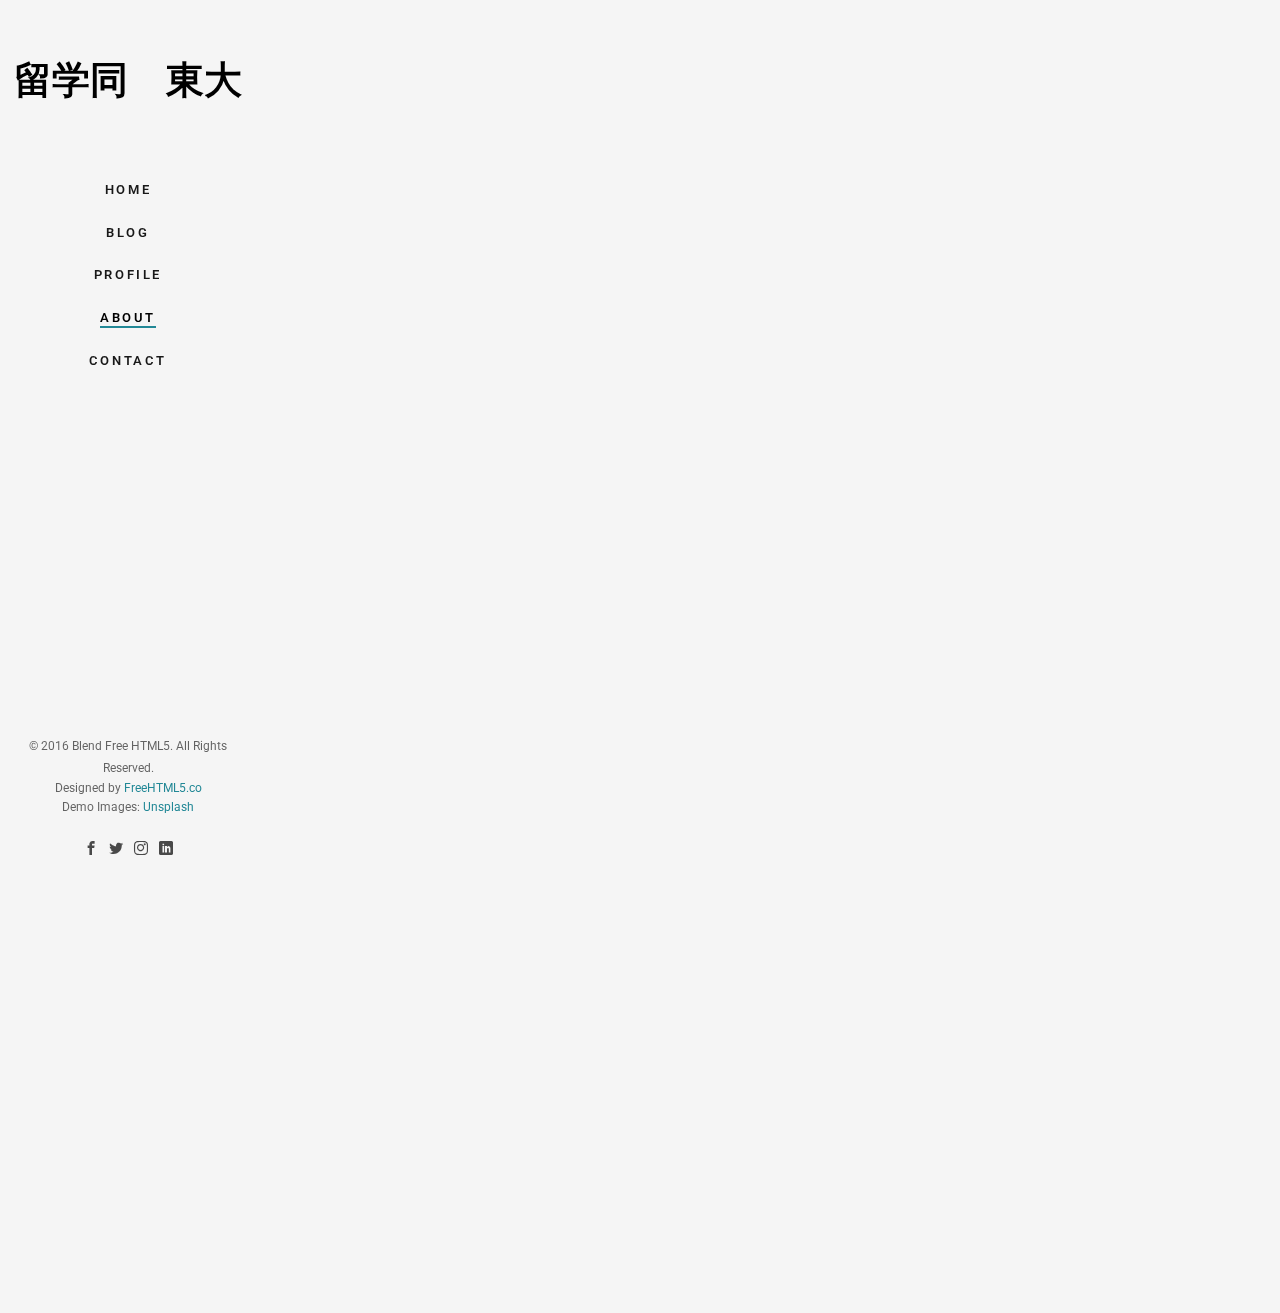
<file: about.html>
<!DOCTYPE html>
<!--[if lt IE 7]>      <html class="no-js lt-ie9 lt-ie8 lt-ie7"> <![endif]-->
<!--[if IE 7]>         <html class="no-js lt-ie9 lt-ie8"> <![endif]-->
<!--[if IE 8]>         <html class="no-js lt-ie9"> <![endif]-->
<!--[if gt IE 8]><!--> <html class="no-js"> <!--<![endif]-->
	<head>
	<meta charset="utf-8">
	<meta http-equiv="X-UA-Compatible" content="IE=edge">
	<title>about</title>
	<meta name="viewport" content="width=device-width, initial-scale=1">
	<meta name="description" content="Free HTML5 Website Template by FreeHTML5.co" />
	<meta name="keywords" content="free html5, free template, free bootstrap, free website template, html5, css3, mobile first, responsive" />
	<meta name="author" content="FreeHTML5.co" />

  	<!-- 
	//////////////////////////////////////////////////////

	FREE HTML5 TEMPLATE 
	DESIGNED & DEVELOPED by FreeHTML5.co
		
	Website: 		http://freehtml5.co/
	Email: 			info@freehtml5.co
	Twitter: 		http://twitter.com/fh5co
	Facebook: 		https://www.facebook.com/fh5co

	//////////////////////////////////////////////////////
	-->

  	<!-- Facebook and Twitter integration -->
	<meta property="og:title" content=""/>
	<meta property="og:image" content=""/>
	<meta property="og:url" content=""/>
	<meta property="og:site_name" content=""/>
	<meta property="og:description" content=""/>
	<meta name="twitter:title" content="" />
	<meta name="twitter:image" content="" />
	<meta name="twitter:url" content="" />
	<meta name="twitter:card" content="" />

	<!-- Place favicon.ico and apple-touch-icon.png in the root directory -->
	<link rel="shortcut icon" href="favicon.ico">

	<link href="https://fonts.googleapis.com/css?family=Roboto:100,300,400,500,700" rel="stylesheet">
	
	<!-- Animate.css -->
	<link rel="stylesheet" href="css/animate.css">
	<!-- Icomoon Icon Fonts-->
	<link rel="stylesheet" href="css/icomoon.css">
	<!-- Bootstrap  -->
	<link rel="stylesheet" href="css/bootstrap.css">
	<!-- Flexslider  -->
	<link rel="stylesheet" href="css/flexslider.css">
	<!-- Theme style  -->
	<link rel="stylesheet" href="css/style.css">

	<!-- Modernizr JS -->
	<script src="js/modernizr-2.6.2.min.js"></script>
	<!-- FOR IE9 below -->
	<!--[if lt IE 9]>
	<script src="js/respond.min.js"></script>
	<![endif]-->

	</head>
	<body>
	<div id="fh5co-page">
		<a href="#" class="js-fh5co-nav-toggle fh5co-nav-toggle"><i></i></a>
		<aside id="fh5co-aside" role="complementary" class="border js-fullheight">

			<h1 id="fh5co-logo"><a href="index.html">留学同　東大</a></h1>
			<nav id="fh5co-main-menu" role="navigation">
				<ul>
					<li><a href="index.html">Home</a></li>
					<li><a href="blog.html">Blog</a></li>
					<li><a href="portfolio.html">PROFILE</a></li>
					<li class="fh5co-active"><a href="about.html">About</a></li>
					<li><a href="contact.html">Contact</a></li>
				</ul>
			</nav>

			<div class="fh5co-footer">
				<p><small>&copy; 2016 Blend Free HTML5. All Rights Reserved.</span> <span>Designed by <a href="http://freehtml5.co/" target="_blank">FreeHTML5.co</a> </span> <span>Demo Images: <a href="https://unsplash.com/" target="_blank">Unsplash</a></span></small></p>
				<ul>
					<li><a href="#"><i class="icon-facebook2"></i></a></li>
					<li><a href="#"><i class="icon-twitter2"></i></a></li>
					<li><a href="#"><i class="icon-instagram"></i></a></li>
					<li><a href="#"><i class="icon-linkedin2"></i></a></li>
				</ul>
			</div>

		</aside>

		<div id="fh5co-main">
			<div class="fh5co-narrow-content">
				<div class="row row-bottom-padded-md">
					<div class="col-md-6 animate-box" data-animate-effect="fadeInLeft">
						<img class="img-responsive" src="images/img_bg_1.jpg" alt="Free HTML5 Bootstrap Template by FreeHTML5.co">
					</div>
					<div class="col-md-6 animate-box" data-animate-effect="fadeInLeft">
						<h2 class="fh5co-heading">About Company</h2>
						<p>Far far away, behind the word mountains, far from the countries Vokalia and Consonantia, there live the blind texts. Quisque sit amet efficitur nih. Interdum et malesuada fames ac ante ipsum primis in faucibus interda et malesuada parturient.</p>
						<p>Quisque sit amet efficitur nih. Interdum et malesuada fames ac ante ipsum primis in faucibus interda et malesuada parturient.</p>
					</div>
				</div>
			</div>

			<div class="fh5co-narrow-content">
					<h2 class="fh5co-heading animate-box" data-animate-effect="fadeInLeft">Our Services</h2>
					<div class="row">
						<div class="col-md-6">
							<div class="fh5co-feature animate-box" data-animate-effect="fadeInLeft">
								<div class="fh5co-icon">
									<i class="icon-settings"></i>
								</div>
								<div class="fh5co-text">
									<h3>Strategy</h3>
									<p>Far far away, behind the word mountains, far from the countries Vokalia and Consonantia, there live the blind texts. </p>
								</div>
							</div>
						</div>
						<div class="col-md-6">
							<div class="fh5co-feature animate-box" data-animate-effect="fadeInLeft">
								<div class="fh5co-icon">
									<i class="icon-search4"></i>
								</div>
								<div class="fh5co-text">
									<h3>Explore</h3>
									<p>Far far away, behind the word mountains, far from the countries Vokalia and Consonantia, there live the blind texts. </p>
								</div>
							</div>
						</div>

						<div class="col-md-6">
							<div class="fh5co-feature animate-box" data-animate-effect="fadeInLeft">
								<div class="fh5co-icon">
									<i class="icon-paperplane"></i>
								</div>
								<div class="fh5co-text">
									<h3>Direction</h3>
									<p>Far far away, behind the word mountains, far from the countries Vokalia and Consonantia, there live the blind texts. </p>
								</div>
							</div>
						</div>
						<div class="col-md-6">
							<div class="fh5co-feature animate-box" data-animate-effect="fadeInLeft">
								<div class="fh5co-icon">
									<i class="icon-params"></i>
								</div>
								<div class="fh5co-text">
									<h3>Expertise</h3>
									<p>Far far away, behind the word mountains, far from the countries Vokalia and Consonantia, there live the blind texts. </p>
								</div>
							</div>
						</div>
					</div>
				</div>
		
			<div class="fh5co-narrow-content">
				<div class="row">
					<div class="col-md-4 animate-box" data-animate-effect="fadeInLeft">
						<h1 class="fh5co-heading-colored">Get in touch</h1>
					</div>
				</div>
				<div class="row">
					<div class="col-md-6 col-md-offset-3 col-md-pull-3 animate-box" data-animate-effect="fadeInLeft">
						<p class="fh5co-lead">Separated they live in Bookmarksgrove right at the coast of the Semantics, a large language ocean.</p>
						<p><a href="#" class="btn btn-primary">Learn More</a></p>
					</div>
					
				</div>
			</div>
		</div>
	</div>

	<!-- jQuery -->
	<script src="js/jquery.min.js"></script>
	<!-- jQuery Easing -->
	<script src="js/jquery.easing.1.3.js"></script>
	<!-- Bootstrap -->
	<script src="js/bootstrap.min.js"></script>
	<!-- Waypoints -->
	<script src="js/jquery.waypoints.min.js"></script>
	<!-- Flexslider -->
	<script src="js/jquery.flexslider-min.js"></script>
	
	
	<!-- MAIN JS -->
	<script src="js/main.js"></script>

	</body>
</html>
</file>
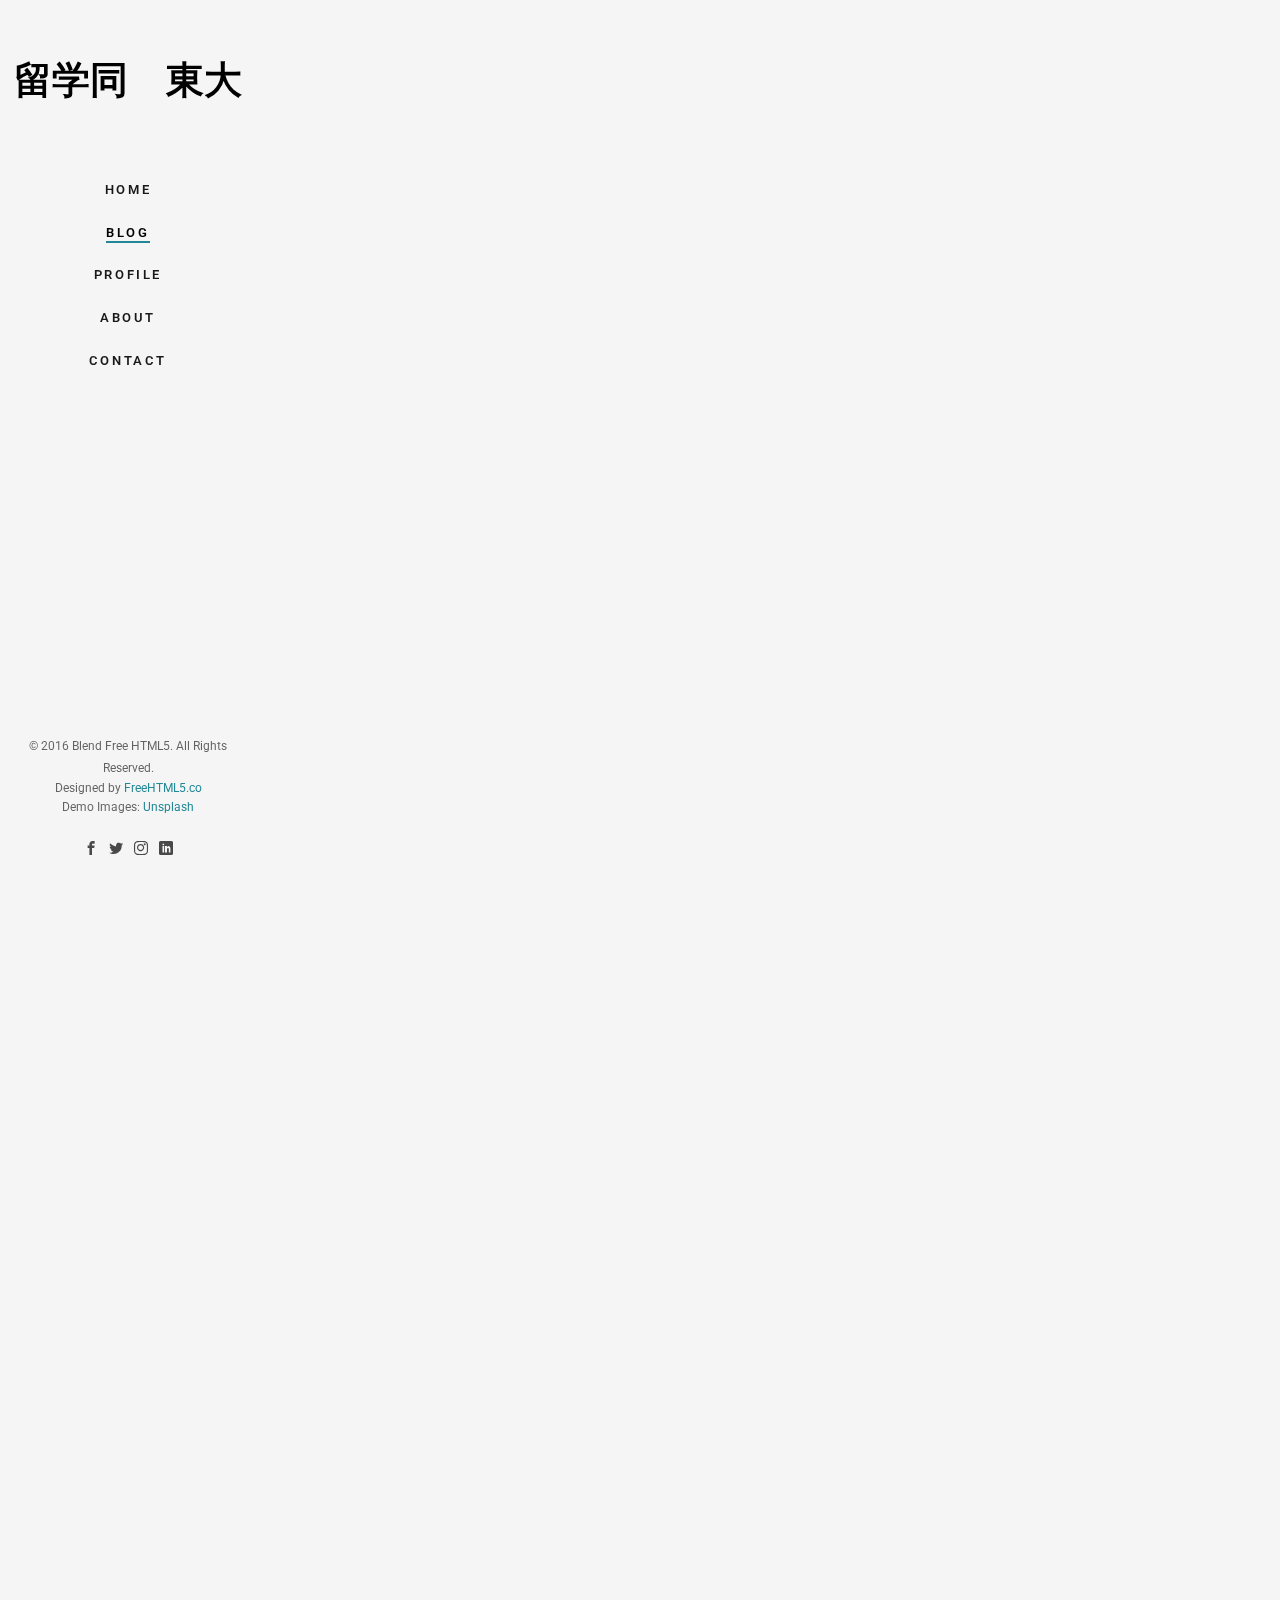
<file: blog.html>
<!DOCTYPE html>
<!--[if lt IE 7]>      <html class="no-js lt-ie9 lt-ie8 lt-ie7"> <![endif]-->
<!--[if IE 7]>         <html class="no-js lt-ie9 lt-ie8"> <![endif]-->
<!--[if IE 8]>         <html class="no-js lt-ie9"> <![endif]-->
<!--[if gt IE 8]><!--> <html class="no-js"> <!--<![endif]-->
	<head>
	<meta charset="utf-8">
	<meta http-equiv="X-UA-Compatible" content="IE=edge">
	<title>Marble &mdash; Free HTML5 Bootstrap Website Template by FreeHTML5.co</title>
	<meta name="viewport" content="width=device-width, initial-scale=1">
	<meta name="description" content="Free HTML5 Website Template by FreeHTML5.co" />
	<meta name="keywords" content="free html5, free template, free bootstrap, free website template, html5, css3, mobile first, responsive" />
	<meta name="author" content="FreeHTML5.co" />

  	<!-- 
	//////////////////////////////////////////////////////

	FREE HTML5 TEMPLATE 
	DESIGNED & DEVELOPED by FreeHTML5.co
		
	Website: 		http://freehtml5.co/
	Email: 			info@freehtml5.co
	Twitter: 		http://twitter.com/fh5co
	Facebook: 		https://www.facebook.com/fh5co

	//////////////////////////////////////////////////////
	-->

  	<!-- Facebook and Twitter integration -->
	<meta property="og:title" content=""/>
	<meta property="og:image" content=""/>
	<meta property="og:url" content=""/>
	<meta property="og:site_name" content=""/>
	<meta property="og:description" content=""/>
	<meta name="twitter:title" content="" />
	<meta name="twitter:image" content="" />
	<meta name="twitter:url" content="" />
	<meta name="twitter:card" content="" />

	<!-- Place favicon.ico and apple-touch-icon.png in the root directory -->
	<link rel="shortcut icon" href="favicon.ico">

	<link href="https://fonts.googleapis.com/css?family=Roboto:100,300,400,500,700" rel="stylesheet">
	
	<!-- Animate.css -->
	<link rel="stylesheet" href="css/animate.css">
	<!-- Icomoon Icon Fonts-->
	<link rel="stylesheet" href="css/icomoon.css">
	<!-- Bootstrap  -->
	<link rel="stylesheet" href="css/bootstrap.css">
	<!-- Flexslider  -->
	<link rel="stylesheet" href="css/flexslider.css">
	<!-- Theme style  -->
	<link rel="stylesheet" href="css/style.css">

	<!-- Modernizr JS -->
	<script src="js/modernizr-2.6.2.min.js"></script>
	<!-- FOR IE9 below -->
	<!--[if lt IE 9]>
	<script src="js/respond.min.js"></script>
	<![endif]-->

	</head>
	<body>
	<div id="fh5co-page">
		<a href="#" class="js-fh5co-nav-toggle fh5co-nav-toggle"><i></i></a>
		<aside id="fh5co-aside" role="complementary" class="border js-fullheight">

			<h1 id="fh5co-logo"><a href="index.html">留学同　東大</a></h1>
			<nav id="fh5co-main-menu" role="navigation">
				<ul>
					<li><a href="index.html">Home</a></li>
					<li class="fh5co-active"><a href="blog.html">Blog</a></li>
					<li><a href="portfolio.html">PROFILE</a></li>
					<li><a href="about.html">About</a></li>
					<li><a href="contact.html">Contact</a></li>
				</ul>
			</nav>

			<div class="fh5co-footer">
				<p><small>&copy; 2016 Blend Free HTML5. All Rights Reserved.</span> <span>Designed by <a href="http://freehtml5.co/" target="_blank">FreeHTML5.co</a> </span> <span>Demo Images: <a href="https://unsplash.com/" target="_blank">Unsplash</a></span></small></p>
				<ul>
					<li><a href="#"><i class="icon-facebook2"></i></a></li>
					<li><a href="#"><i class="icon-twitter2"></i></a></li>
					<li><a href="#"><i class="icon-instagram"></i></a></li>
					<li><a href="#"><i class="icon-linkedin2"></i></a></li>
				</ul>
			</div>

		</aside>

		<div id="fh5co-main">
			<div class="fh5co-narrow-content">
				<h2 class="fh5co-heading animate-box" data-animate-effect="fadeInLeft">Read Our Blog</h2>
				<div class="row row-bottom-padded-md">
					<div class="col-md-3 col-sm-6 col-padding animate-box" data-animate-effect="fadeInLeft">
						<div class="blog-entry">
							<a href="#" class="blog-img"><img src="images/img-1.jpg" class="img-responsive" alt="Free HTML5 Bootstrap Template by FreeHTML5.co"></a>
							<div class="desc">
								<h3><a href="#">Inspirational Website</a></h3>
								<span><small>by Admin </small> / <small> Web Design </small> / <small> <i class="icon-comment"></i> 14</small></span>
								<p>Design must be functional and functionality must be translated into visual aesthetics</p>
								<a href="#" class="lead">Read More <i class="icon-arrow-right3"></i></a>
							</div>
						</div>
					</div>
					<div class="col-md-3 col-sm-6 col-padding animate-box" data-animate-effect="fadeInLeft">
						<div class="blog-entry">
							<a href="#" class="blog-img"><img src="images/img-2.jpg" class="img-responsive" alt="Free HTML5 Bootstrap Template by FreeHTML5.co"></a>
							<div class="desc">
								<h3><a href="#">Inspirational Website</a></h3>
								<span><small>by Admin </small> / <small> Web Design </small> / <small> <i class="icon-comment"></i> 14</small></span>
								<p>Design must be functional and functionality must be translated into visual aesthetics</p>
								<a href="#" class="lead">Read More <i class="icon-arrow-right3"></i></a>
							</div>
						</div>
					</div>
					<div class="col-md-3 col-sm-6 col-padding animate-box" data-animate-effect="fadeInLeft">
						<div class="blog-entry">
							<a href="#" class="blog-img"><img src="images/img-3.jpg" class="img-responsive" alt="Free HTML5 Bootstrap Template by FreeHTML5.co"></a>
							<div class="desc">
								<h3><a href="#">Inspirational Website</a></h3>
								<span><small>by Admin </small> / <small> Web Design </small> / <small> <i class="icon-comment"></i> 14</small></span>
								<p>Design must be functional and functionality must be translated into visual aesthetics</p>
								<a href="#" class="lead">Read More <i class="icon-arrow-right3"></i></a>
							</div>
						</div>
					</div>
					<div class="col-md-3 col-sm-6 col-padding animate-box" data-animate-effect="fadeInLeft">
						<div class="blog-entry">
							<a href="#" class="blog-img"><img src="images/img-4.jpg" class="img-responsive" alt="Free HTML5 Bootstrap Template by FreeHTML5.co"></a>
							<div class="desc">
								<h3><a href="#">Inspirational Website</a></h3>
								<span><small>by Admin </small> / <small> Web Design </small> / <small> <i class="icon-comment"></i> 14</small></span>
								<p>Design must be functional and functionality must be translated into visual aesthetics</p>
								<a href="#" class="lead">Read More <i class="icon-arrow-right3"></i></a>
							</div>
						</div>
					</div>

					<div class="col-md-3 col-sm-6 col-padding animate-box" data-animate-effect="fadeInLeft">
						<div class="blog-entry">
							<a href="#" class="blog-img"><img src="images/img-5.jpg" class="img-responsive" alt="Free HTML5 Bootstrap Template by FreeHTML5.co"></a>
							<div class="desc">
								<h3><a href="#">Inspirational Website</a></h3>
								<span><small>by Admin </small> / <small> Web Design </small> / <small> <i class="icon-comment"></i> 14</small></span>
								<p>Design must be functional and functionality must be translated into visual aesthetics</p>
								<a href="#" class="lead">Read More <i class="icon-arrow-right3"></i></a>
							</div>
						</div>
					</div>
					<div class="col-md-3 col-sm-6 col-padding animate-box" data-animate-effect="fadeInLeft">
						<div class="blog-entry">
							<a href="#" class="blog-img"><img src="images/img-6.jpg" class="img-responsive" alt="Free HTML5 Bootstrap Template by FreeHTML5.co"></a>
							<div class="desc">
								<h3><a href="#">Inspirational Website</a></h3>
								<span><small>by Admin </small> / <small> Web Design </small> / <small> <i class="icon-comment"></i> 14</small></span>
								<p>Design must be functional and functionality must be translated into visual aesthetics</p>
								<a href="#" class="lead">Read More <i class="icon-arrow-right3"></i></a>
							</div>
						</div>
					</div>
					<div class="col-md-3 col-sm-6 col-padding animate-box" data-animate-effect="fadeInLeft">
						<div class="blog-entry">
							<a href="#" class="blog-img"><img src="images/img-3.jpg" class="img-responsive" alt="Free HTML5 Bootstrap Template by FreeHTML5.co"></a>
							<div class="desc">
								<h3><a href="#">Inspirational Website</a></h3>
								<span><small>by Admin </small> / <small> Web Design </small> / <small> <i class="icon-comment"></i> 14</small></span>
								<p>Design must be functional and functionality must be translated into visual aesthetics</p>
								<a href="#" class="lead">Read More <i class="icon-arrow-right3"></i></a>
							</div>
						</div>
					</div>
					<div class="col-md-3 col-sm-6 col-padding animate-box" data-animate-effect="fadeInLeft">
						<div class="blog-entry">
							<a href="#" class="blog-img"><img src="images/img-4.jpg" class="img-responsive" alt="Free HTML5 Bootstrap Template by FreeHTML5.co"></a>
							<div class="desc">
								<h3><a href="#">Inspirational Website</a></h3>
								<span><small>by Admin </small> / <small> Web Design </small> / <small> <i class="icon-comment"></i> 14</small></span>
								<p>Design must be functional and functionality must be translated into visual aesthetics</p>
								<a href="#" class="lead">Read More <i class="icon-arrow-right3"></i></a>
							</div>
						</div>
					</div>

					<div class="col-md-3 col-sm-6 col-padding animate-box" data-animate-effect="fadeInLeft">
						<div class="blog-entry">
							<a href="#" class="blog-img"><img src="images/img-1.jpg" class="img-responsive" alt="Free HTML5 Bootstrap Template by FreeHTML5.co"></a>
							<div class="desc">
								<h3><a href="#">Inspirational Website</a></h3>
								<span><small>by Admin </small> / <small> Web Design </small> / <small> <i class="icon-comment"></i> 14</small></span>
								<p>Design must be functional and functionality must be translated into visual aesthetics</p>
								<a href="#" class="lead">Read More <i class="icon-arrow-right3"></i></a>
							</div>
						</div>
					</div>
					<div class="col-md-3 col-sm-6 col-padding animate-box" data-animate-effect="fadeInLeft">
						<div class="blog-entry">
							<a href="#" class="blog-img"><img src="images/img-2.jpg" class="img-responsive" alt="Free HTML5 Bootstrap Template by FreeHTML5.co"></a>
							<div class="desc">
								<h3><a href="#">Inspirational Website</a></h3>
								<span><small>by Admin </small> / <small> Web Design </small> / <small> <i class="icon-comment"></i> 14</small></span>
								<p>Design must be functional and functionality must be translated into visual aesthetics</p>
								<a href="#" class="lead">Read More <i class="icon-arrow-right3"></i></a>
							</div>
						</div>
					</div>
					<div class="col-md-3 col-sm-6 col-padding animate-box" data-animate-effect="fadeInLeft">
						<div class="blog-entry">
							<a href="#" class="blog-img"><img src="images/img-3.jpg" class="img-responsive" alt="Free HTML5 Bootstrap Template by FreeHTML5.co"></a>
							<div class="desc">
								<h3><a href="#">Inspirational Website</a></h3>
								<span><small>by Admin </small> / <small> Web Design </small> / <small> <i class="icon-comment"></i> 14</small></span>
								<p>Design must be functional and functionality must be translated into visual aesthetics</p>
								<a href="#" class="lead">Read More <i class="icon-arrow-right3"></i></a>
							</div>
						</div>
					</div>
					<div class="col-md-3 col-sm-6 col-padding animate-box" data-animate-effect="fadeInLeft">
						<div class="blog-entry">
							<a href="#" class="blog-img"><img src="images/img-4.jpg" class="img-responsive" alt="Free HTML5 Bootstrap Template by FreeHTML5.co"></a>
							<div class="desc">
								<h3><a href="#">Inspirational Website</a></h3>
								<span><small>by Admin </small> / <small> Web Design </small> / <small> <i class="icon-comment"></i> 14</small></span>
								<p>Design must be functional and functionality must be translated into visual aesthetics</p>
								<a href="#" class="lead">Read More <i class="icon-arrow-right3"></i></a>
							</div>
						</div>
					</div>
				</div>
			</div>
		</div>
	</div>

	<!-- jQuery -->
	<script src="js/jquery.min.js"></script>
	<!-- jQuery Easing -->
	<script src="js/jquery.easing.1.3.js"></script>
	<!-- Bootstrap -->
	<script src="js/bootstrap.min.js"></script>
	<!-- Waypoints -->
	<script src="js/jquery.waypoints.min.js"></script>
	<!-- Flexslider -->
	<script src="js/jquery.flexslider-min.js"></script>
	
	
	<!-- MAIN JS -->
	<script src="js/main.js"></script>

	</body>
</html>
</file>
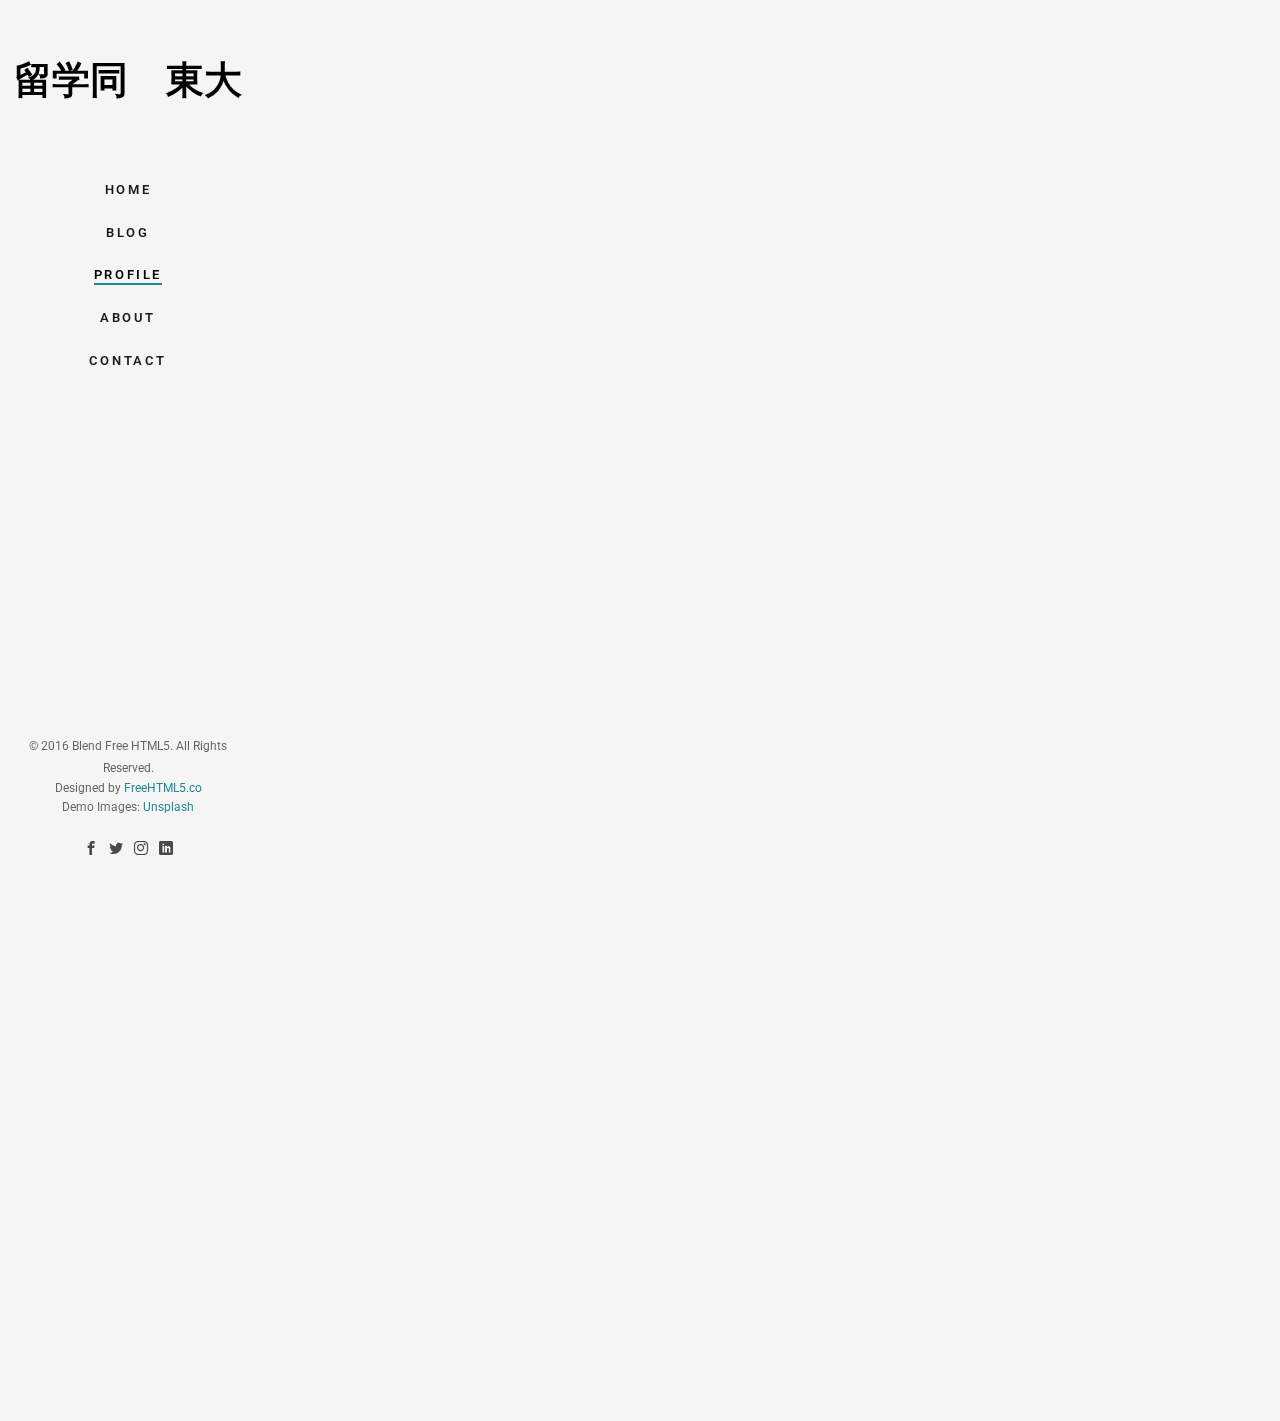
<file: portfolio.html>
<!DOCTYPE html>
<!--[if lt IE 7]>      <html class="no-js lt-ie9 lt-ie8 lt-ie7"> <![endif]-->
<!--[if IE 7]>         <html class="no-js lt-ie9 lt-ie8"> <![endif]-->
<!--[if IE 8]>         <html class="no-js lt-ie9"> <![endif]-->
<!--[if gt IE 8]><!--> <html class="no-js"> <!--<![endif]-->
	<head>
	<meta charset="utf-8">
	<meta http-equiv="X-UA-Compatible" content="IE=edge">
	<title>Profile</title>
	<meta name="viewport" content="width=device-width, initial-scale=1">
	<meta name="description" content="Free HTML5 Website Template by FreeHTML5.co" />
	<meta name="keywords" content="free html5, free template, free bootstrap, free website template, html5, css3, mobile first, responsive" />
	<meta name="author" content="FreeHTML5.co" />

  	<!-- 
	//////////////////////////////////////////////////////

	FREE HTML5 TEMPLATE 
	DESIGNED & DEVELOPED by FreeHTML5.co
		
	Website: 		http://freehtml5.co/
	Email: 			info@freehtml5.co
	Twitter: 		http://twitter.com/fh5co
	Facebook: 		https://www.facebook.com/fh5co

	//////////////////////////////////////////////////////
	-->

  	<!-- Facebook and Twitter integration -->
	<meta property="og:title" content=""/>
	<meta property="og:image" content=""/>
	<meta property="og:url" content=""/>
	<meta property="og:site_name" content=""/>
	<meta property="og:description" content=""/>
	<meta name="twitter:title" content="" />
	<meta name="twitter:image" content="" />
	<meta name="twitter:url" content="" />
	<meta name="twitter:card" content="" />

	<!-- Place favicon.ico and apple-touch-icon.png in the root directory -->
	<link rel="shortcut icon" href="favicon.ico">

	<link href="https://fonts.googleapis.com/css?family=Roboto:100,300,400,500,700" rel="stylesheet">
	
	<!-- Animate.css -->
	<link rel="stylesheet" href="css/animate.css">
	<!-- Icomoon Icon Fonts-->
	<link rel="stylesheet" href="css/icomoon.css">
	<!-- Bootstrap  -->
	<link rel="stylesheet" href="css/bootstrap.css">
	<!-- Flexslider  -->
	<link rel="stylesheet" href="css/flexslider.css">
	<!-- Theme style  -->
	<link rel="stylesheet" href="css/style.css">

	<!-- Modernizr JS -->
	<script src="js/modernizr-2.6.2.min.js"></script>
	<!-- FOR IE9 below -->
	<!--[if lt IE 9]>
	<script src="js/respond.min.js"></script>
	<![endif]-->

	</head>
	<body>
	<div id="fh5co-page">
		<a href="#" class="js-fh5co-nav-toggle fh5co-nav-toggle"><i></i></a>
		<aside id="fh5co-aside" role="complementary" class="border js-fullheight">

			<h1 id="fh5co-logo"><a href="index.html">留学同　東大</a></h1>
			<nav id="fh5co-main-menu" role="navigation">
				<ul>
					<li><a href="index.html">Home</a></li>
					<li><a href="blog.html">Blog</a></li>
					<li class="fh5co-active"><a href="portfolio.html">PROFILE</a></li>
					<li><a href="about.html">About</a></li>
					<li><a href="contact.html">Contact</a></li>
				</ul>
			</nav>

			<div class="fh5co-footer">
				<p><small>&copy; 2016 Blend Free HTML5. All Rights Reserved.</span> <span>Designed by <a href="http://freehtml5.co/" target="_blank">FreeHTML5.co</a> </span> <span>Demo Images: <a href="https://unsplash.com/" target="_blank">Unsplash</a></span></small></p>
				<ul>
					<li><a href="#"><i class="icon-facebook2"></i></a></li>
					<li><a href="#"><i class="icon-twitter2"></i></a></li>
					<li><a href="#"><i class="icon-instagram"></i></a></li>
					<li><a href="#"><i class="icon-linkedin2"></i></a></li>
				</ul>
			</div>

		</aside>

		<div id="fh5co-main">
			<div class="fh5co-narrow-content">
				<h2 class="fh5co-heading animate-box" data-animate-effect="fadeInLeft">PROFILE</h2>
				<div class="row row-bottom-padded-md">
					<div class="col-md-3 col-sm-6 col-padding text-center animate-box">
						<a href="#" class="work image-popup" style="background-image: url(images/img-1.jpg);">
							<div class="desc">
								<h3>Project Name</h3>
								<span>Illustration</span>
							</div>
						</a>
					</div>
					<div class="col-md-3 col-sm-6 col-padding text-center animate-box">
						<a href="#" class="work image-popup" style="background-image: url(images/img-2.jpg);">
							<div class="desc">
								<h3>Project Name</h3>
								<span>Brading</span>
							</div>
						</a>
					</div>
					<div class="col-md-3 col-sm-6 col-padding text-center animate-box">
						<a href="#" class="work image-popup" style="background-image: url(images/img-3.jpg);">
							<div class="desc">
								<h3>Project Name</h3>
								<span>Illustration</span>
							</div>
						</a>
					</div>
					<div class="col-md-3 col-sm-6 col-padding text-center animate-box">
						<a href="#" class="work image-popup" style="background-image: url(images/img-4.jpg);">
							<div class="desc">
								<h3>Project Name</h3>
								<span>Illustration</span>
							</div>
						</a>
					</div>
					<div class="col-md-3 col-sm-6 col-padding text-center animate-box">
						<a href="#" class="work image-popup" style="background-image: url(images/img-5.jpg);">
							<div class="desc">
								<h3>Project Name</h3>
								<span>Brading</span>
							</div>
						</a>
					</div>
					<div class="col-md-3 col-sm-6 col-padding text-center animate-box">
						<a href="#" class="work image-popup" style="background-image: url(images/img-6.jpg);">
							<div class="desc">
								<h3>Project Name</h3>
								<span>Illustration</span>
							</div>
						</a>
					</div>
					<div class="col-md-3 col-sm-6 col-padding text-center animate-box">
						<a href="#" class="work image-popup" style="background-image: url(images/img-1.jpg);">
							<div class="desc">
								<h3>Project Name</h3>
								<span>Illustration</span>
							</div>
						</a>
					</div>
					<div class="col-md-3 col-sm-6 col-padding text-center animate-box">
						<a href="#" class="work image-popup" style="background-image: url(images/img-2.jpg);">
							<div class="desc">
								<h3>Project Name</h3>
								<span>Brading</span>
							</div>
						</a>
					</div>
					<div class="col-md-3 col-sm-6 col-padding text-center animate-box">
						<a href="#" class="work image-popup" style="background-image: url(images/img-1.jpg);">
							<div class="desc">
								<h3>Project Name</h3>
								<span>Illustration</span>
							</div>
						</a>
					</div>
					<div class="col-md-3 col-sm-6 col-padding text-center animate-box">
						<a href="#" class="work image-popup" style="background-image: url(images/img-2.jpg);">
							<div class="desc">
								<h3>Project Name</h3>
								<span>Brading</span>
							</div>
						</a>
					</div>
					<div class="col-md-3 col-sm-6 col-padding text-center animate-box">
						<a href="#" class="work image-popup" style="background-image: url(images/img-3.jpg);">
							<div class="desc">
								<h3>Project Name</h3>
								<span>Illustration</span>
							</div>
						</a>
					</div>
					<div class="col-md-3 col-sm-6 col-padding text-center animate-box">
						<a href="#" class="work image-popup" style="background-image: url(images/img-4.jpg);">
							<div class="desc">
								<h3>Project Name</h3>
								<span>Illustration</span>
							</div>
						</a>
					</div>
				</div>
			</div>
		
			<div class="fh5co-narrow-content">
				<div class="row">
					<div class="col-md-4 animate-box" data-animate-effect="fadeInLeft">
						<h1 class="fh5co-heading-colored">Get in touch</h1>
					</div>
				</div>
				<div class="row">
					<div class="col-md-6 col-md-offset-3 col-md-pull-3 animate-box" data-animate-effect="fadeInLeft">
						<p class="fh5co-lead">Separated they live in Bookmarksgrove right at the coast of the Semantics, a large language ocean.</p>
						<p><a href="#" class="btn btn-primary">Learn More</a></p>
					</div>
					
				</div>
			</div>
		</div>
	</div>

	<!-- jQuery -->
	<script src="js/jquery.min.js"></script>
	<!-- jQuery Easing -->
	<script src="js/jquery.easing.1.3.js"></script>
	<!-- Bootstrap -->
	<script src="js/bootstrap.min.js"></script>
	<!-- Waypoints -->
	<script src="js/jquery.waypoints.min.js"></script>
	<!-- Flexslider -->
	<script src="js/jquery.flexslider-min.js"></script>
	
	
	<!-- MAIN JS -->
	<script src="js/main.js"></script>

	</body>
</html>
</file>
<file: css/icomoon.css>
@font-face {
  font-family: 'icomoon';
  src:  url('fonts/icomoon.eot?6py85u');
  src:  url('fonts/icomoon.eot?6py85u#iefix') format('embedded-opentype'),
    url('fonts/icomoon.ttf?6py85u') format('truetype'),
    url('fonts/icomoon.woff?6py85u') format('woff'),
    url('fonts/icomoon.svg?6py85u#icomoon') format('svg');
  font-weight: normal;
  font-style: normal;
}

[class^="icon-"], [class*=" icon-"] {
  /* use !important to prevent issues with browser extensions that change fonts */
  font-family: 'icomoon' !important;
  speak: none;
  font-style: normal;
  font-weight: normal;
  font-variant: normal;
  text-transform: none;
  line-height: 1;

  /* Better Font Rendering =========== */
  -webkit-font-smoothing: antialiased;
  -moz-osx-font-smoothing: grayscale;
}

.icon-times:before {
  content: "\e930";
}
.icon-tick:before {
  content: "\e931";
}
.icon-plus:before {
  content: "\e932";
}
.icon-minus:before {
  content: "\e933";
}
.icon-equals:before {
  content: "\e934";
}
.icon-divide:before {
  content: "\e935";
}
.icon-chevron-right:before {
  content: "\e936";
}
.icon-chevron-left:before {
  content: "\e937";
}
.icon-arrow-right-thick:before {
  content: "\e938";
}
.icon-arrow-left-thick:before {
  content: "\e939";
}
.icon-th-small:before {
  content: "\e93a";
}
.icon-th-menu:before {
  content: "\e93b";
}
.icon-th-list:before {
  content: "\e93c";
}
.icon-th-large:before {
  content: "\e93d";
}
.icon-home:before {
  content: "\e93e";
}
.icon-arrow-forward:before {
  content: "\e93f";
}
.icon-arrow-back:before {
  content: "\e940";
}
.icon-rss:before {
  content: "\e941";
}
.icon-location:before {
  content: "\e942";
}
.icon-link:before {
  content: "\e943";
}
.icon-image:before {
  content: "\e944";
}
.icon-arrow-up-thick:before {
  content: "\e945";
}
.icon-arrow-down-thick:before {
  content: "\e946";
}
.icon-starburst:before {
  content: "\e947";
}
.icon-starburst-outline:before {
  content: "\e948";
}
.icon-star3:before {
  content: "\e949";
}
.icon-flow-children:before {
  content: "\e94a";
}
.icon-export:before {
  content: "\e94b";
}
.icon-delete2:before {
  content: "\e94c";
}
.icon-delete-outline:before {
  content: "\e94d";
}
.icon-cloud-storage:before {
  content: "\e94e";
}
.icon-wi-fi:before {
  content: "\e94f";
}
.icon-heart:before {
  content: "\e950";
}
.icon-flash:before {
  content: "\e951";
}
.icon-cancel:before {
  content: "\e952";
}
.icon-backspace:before {
  content: "\e953";
}
.icon-attachment:before {
  content: "\e954";
}
.icon-arrow-move:before {
  content: "\e955";
}
.icon-warning:before {
  content: "\e956";
}
.icon-user:before {
  content: "\e957";
}
.icon-radar:before {
  content: "\e958";
}
.icon-lock-open:before {
  content: "\e959";
}
.icon-lock-closed:before {
  content: "\e95a";
}
.icon-location-arrow:before {
  content: "\e95b";
}
.icon-info:before {
  content: "\e95c";
}
.icon-user-delete:before {
  content: "\e95d";
}
.icon-user-add:before {
  content: "\e95e";
}
.icon-media-pause:before {
  content: "\e95f";
}
.icon-group:before {
  content: "\e960";
}
.icon-chart-pie:before {
  content: "\e961";
}
.icon-chart-line:before {
  content: "\e962";
}
.icon-chart-bar:before {
  content: "\e963";
}
.icon-chart-area:before {
  content: "\e964";
}
.icon-video:before {
  content: "\e965";
}
.icon-point-of-interest:before {
  content: "\e966";
}
.icon-infinity:before {
  content: "\e967";
}
.icon-globe:before {
  content: "\e968";
}
.icon-eye:before {
  content: "\e969";
}
.icon-cog:before {
  content: "\e96a";
}
.icon-camera:before {
  content: "\e96b";
}
.icon-upload:before {
  content: "\e96c";
}
.icon-scissors:before {
  content: "\e96d";
}
.icon-refresh:before {
  content: "\e96e";
}
.icon-pin:before {
  content: "\e96f";
}
.icon-key:before {
  content: "\e970";
}
.icon-info-large:before {
  content: "\e971";
}
.icon-eject:before {
  content: "\e972";
}
.icon-download:before {
  content: "\e973";
}
.icon-zoom:before {
  content: "\e974";
}
.icon-zoom-out:before {
  content: "\e975";
}
.icon-zoom-in:before {
  content: "\e976";
}
.icon-sort-numerically:before {
  content: "\e977";
}
.icon-sort-alphabetically:before {
  content: "\e978";
}
.icon-input-checked:before {
  content: "\e979";
}
.icon-calender:before {
  content: "\e97a";
}
.icon-world2:before {
  content: "\e97b";
}
.icon-notes:before {
  content: "\e97c";
}
.icon-code:before {
  content: "\e97d";
}
.icon-arrow-sync:before {
  content: "\e97e";
}
.icon-arrow-shuffle:before {
  content: "\e97f";
}
.icon-arrow-repeat:before {
  content: "\e980";
}
.icon-arrow-minimise:before {
  content: "\e981";
}
.icon-arrow-maximise:before {
  content: "\e982";
}
.icon-arrow-loop:before {
  content: "\e983";
}
.icon-anchor:before {
  content: "\e984";
}
.icon-spanner:before {
  content: "\e985";
}
.icon-puzzle:before {
  content: "\e986";
}
.icon-power:before {
  content: "\e987";
}
.icon-plane:before {
  content: "\e988";
}
.icon-pi:before {
  content: "\e989";
}
.icon-phone:before {
  content: "\e98a";
}
.icon-microphone2:before {
  content: "\e98b";
}
.icon-media-rewind:before {
  content: "\e98c";
}
.icon-flag:before {
  content: "\e98d";
}
.icon-adjust-brightness:before {
  content: "\e98e";
}
.icon-waves:before {
  content: "\e98f";
}
.icon-social-twitter:before {
  content: "\e990";
}
.icon-social-facebook:before {
  content: "\e991";
}
.icon-social-dribbble:before {
  content: "\e992";
}
.icon-media-stop:before {
  content: "\e993";
}
.icon-media-record:before {
  content: "\e994";
}
.icon-media-play:before {
  content: "\e995";
}
.icon-media-fast-forward:before {
  content: "\e996";
}
.icon-media-eject:before {
  content: "\e997";
}
.icon-social-vimeo:before {
  content: "\e998";
}
.icon-social-tumbler:before {
  content: "\e999";
}
.icon-social-skype:before {
  content: "\e99a";
}
.icon-social-pinterest:before {
  content: "\e99b";
}
.icon-social-linkedin:before {
  content: "\e99c";
}
.icon-social-last-fm:before {
  content: "\e99d";
}
.icon-social-github:before {
  content: "\e99e";
}
.icon-social-flickr:before {
  content: "\e99f";
}
.icon-at:before {
  content: "\e9a0";
}
.icon-times-outline:before {
  content: "\e9a1";
}
.icon-plus-outline:before {
  content: "\e9a2";
}
.icon-minus-outline:before {
  content: "\e9a3";
}
.icon-tick-outline:before {
  content: "\e9a4";
}
.icon-th-large-outline:before {
  content: "\e9a5";
}
.icon-equals-outline:before {
  content: "\e9a6";
}
.icon-divide-outline:before {
  content: "\e9a7";
}
.icon-chevron-right-outline:before {
  content: "\e9a8";
}
.icon-chevron-left-outline:before {
  content: "\e9a9";
}
.icon-arrow-right-outline:before {
  content: "\e9aa";
}
.icon-arrow-left-outline:before {
  content: "\e9ab";
}
.icon-th-small-outline:before {
  content: "\e9ac";
}
.icon-th-menu-outline:before {
  content: "\e9ad";
}
.icon-th-list-outline:before {
  content: "\e9ae";
}
.icon-news2:before {
  content: "\e9b1";
}
.icon-home-outline:before {
  content: "\e9b2";
}
.icon-arrow-up-outline:before {
  content: "\e9b3";
}
.icon-arrow-forward-outline:before {
  content: "\e9b4";
}
.icon-arrow-down-outline:before {
  content: "\e9b5";
}
.icon-arrow-back-outline:before {
  content: "\e9b6";
}
.icon-trash3:before {
  content: "\e9b7";
}
.icon-rss-outline:before {
  content: "\e9b8";
}
.icon-message:before {
  content: "\e9b9";
}
.icon-location-outline:before {
  content: "\e9ba";
}
.icon-link-outline:before {
  content: "\e9bb";
}
.icon-image-outline:before {
  content: "\e9bc";
}
.icon-export-outline:before {
  content: "\e9bd";
}
.icon-cross:before {
  content: "\e9be";
}
.icon-wi-fi-outline:before {
  content: "\e9bf";
}
.icon-star-outline:before {
  content: "\e9c0";
}
.icon-media-pause-outline:before {
  content: "\e9c1";
}
.icon-mail:before {
  content: "\e9c2";
}
.icon-heart-outline:before {
  content: "\e9c3";
}
.icon-flash-outline:before {
  content: "\e9c4";
}
.icon-cancel-outline:before {
  content: "\e9c5";
}
.icon-beaker:before {
  content: "\e9c6";
}
.icon-arrow-move-outline:before {
  content: "\e9c7";
}
.icon-watch2:before {
  content: "\e9c8";
}
.icon-warning-outline:before {
  content: "\e9c9";
}
.icon-time:before {
  content: "\e9ca";
}
.icon-radar-outline:before {
  content: "\e9cb";
}
.icon-lock-open-outline:before {
  content: "\e9cc";
}
.icon-location-arrow-outline:before {
  content: "\e9cd";
}
.icon-info-outline:before {
  content: "\e9ce";
}
.icon-backspace-outline:before {
  content: "\e9cf";
}
.icon-attachment-outline:before {
  content: "\e9d0";
}
.icon-user-outline:before {
  content: "\e9d1";
}
.icon-user-delete-outline:before {
  content: "\e9d2";
}
.icon-user-add-outline:before {
  content: "\e9d3";
}
.icon-lock-closed-outline:before {
  content: "\e9d4";
}
.icon-group-outline:before {
  content: "\e9d5";
}
.icon-chart-pie-outline:before {
  content: "\e9d6";
}
.icon-chart-line-outline:before {
  content: "\e9d7";
}
.icon-chart-bar-outline:before {
  content: "\e9d8";
}
.icon-chart-area-outline:before {
  content: "\e9d9";
}
.icon-video-outline:before {
  content: "\e9da";
}
.icon-point-of-interest-outline:before {
  content: "\e9db";
}
.icon-map:before {
  content: "\e9dc";
}
.icon-key-outline:before {
  content: "\e9dd";
}
.icon-infinity-outline:before {
  content: "\e9de";
}
.icon-globe-outline:before {
  content: "\e9df";
}
.icon-eye-outline:before {
  content: "\e9e0";
}
.icon-cog-outline:before {
  content: "\e9e1";
}
.icon-camera-outline:before {
  content: "\e9e2";
}
.icon-upload-outline:before {
  content: "\e9e3";
}
.icon-support:before {
  content: "\e9e4";
}
.icon-scissors-outline:before {
  content: "\e9e5";
}
.icon-refresh-outline:before {
  content: "\e9e6";
}
.icon-info-large-outline:before {
  content: "\e9e7";
}
.icon-eject-outline:before {
  content: "\e9e8";
}
.icon-download-outline:before {
  content: "\e9e9";
}
.icon-battery-mid:before {
  content: "\e9ea";
}
.icon-battery-low:before {
  content: "\e9eb";
}
.icon-battery-high:before {
  content: "\e9ec";
}
.icon-zoom-outline:before {
  content: "\e9ed";
}
.icon-zoom-out-outline:before {
  content: "\e9ee";
}
.icon-zoom-in-outline:before {
  content: "\e9ef";
}
.icon-tag3:before {
  content: "\e9f0";
}
.icon-tabs-outline:before {
  content: "\e9f1";
}
.icon-pin-outline:before {
  content: "\e9f2";
}
.icon-message-typing:before {
  content: "\e9f3";
}
.icon-directions:before {
  content: "\e9f4";
}
.icon-battery-full:before {
  content: "\e9f5";
}
.icon-battery-charge:before {
  content: "\e9f6";
}
.icon-pipette:before {
  content: "\e9f7";
}
.icon-pencil:before {
  content: "\e9f8";
}
.icon-folder:before {
  content: "\e9f9";
}
.icon-folder-delete:before {
  content: "\e9fa";
}
.icon-folder-add:before {
  content: "\e9fb";
}
.icon-edit:before {
  content: "\e9fc";
}
.icon-document:before {
  content: "\e9fd";
}
.icon-document-delete:before {
  content: "\e9fe";
}
.icon-document-add:before {
  content: "\e9ff";
}
.icon-brush:before {
  content: "\ea00";
}
.icon-thumbs-up:before {
  content: "\ea01";
}
.icon-thumbs-down:before {
  content: "\ea02";
}
.icon-pen:before {
  content: "\ea03";
}
.icon-sort-numerically-outline:before {
  content: "\ea04";
}
.icon-sort-alphabetically-outline:before {
  content: "\ea05";
}
.icon-social-last-fm-circular:before {
  content: "\ea06";
}
.icon-social-github-circular:before {
  content: "\ea07";
}
.icon-compass:before {
  content: "\ea08";
}
.icon-bookmark:before {
  content: "\ea09";
}
.icon-input-checked-outline:before {
  content: "\ea0a";
}
.icon-code-outline:before {
  content: "\ea0b";
}
.icon-calender-outline:before {
  content: "\ea0c";
}
.icon-business-card:before {
  content: "\ea0d";
}
.icon-arrow-up:before {
  content: "\ea0e";
}
.icon-arrow-sync-outline:before {
  content: "\ea0f";
}
.icon-arrow-right:before {
  content: "\ea10";
}
.icon-arrow-repeat-outline:before {
  content: "\ea11";
}
.icon-arrow-loop-outline:before {
  content: "\ea12";
}
.icon-arrow-left:before {
  content: "\ea13";
}
.icon-flow-switch:before {
  content: "\ea14";
}
.icon-flow-parallel:before {
  content: "\ea15";
}
.icon-flow-merge:before {
  content: "\ea16";
}
.icon-document-text:before {
  content: "\ea17";
}
.icon-clipboard:before {
  content: "\ea18";
}
.icon-calculator:before {
  content: "\ea19";
}
.icon-arrow-minimise-outline:before {
  content: "\ea1a";
}
.icon-arrow-maximise-outline:before {
  content: "\ea1b";
}
.icon-arrow-down:before {
  content: "\ea1c";
}
.icon-gift:before {
  content: "\ea1d";
}
.icon-film:before {
  content: "\ea1e";
}
.icon-database:before {
  content: "\ea1f";
}
.icon-bell:before {
  content: "\ea20";
}
.icon-anchor-outline:before {
  content: "\ea21";
}
.icon-adjust-contrast:before {
  content: "\ea22";
}
.icon-world-outline:before {
  content: "\ea23";
}
.icon-shopping-bag:before {
  content: "\ea24";
}
.icon-power-outline:before {
  content: "\ea25";
}
.icon-notes-outline:before {
  content: "\ea26";
}
.icon-device-tablet:before {
  content: "\ea27";
}
.icon-device-phone:before {
  content: "\ea28";
}
.icon-device-laptop:before {
  content: "\ea29";
}
.icon-device-desktop:before {
  content: "\ea2a";
}
.icon-briefcase:before {
  content: "\ea2b";
}
.icon-stopwatch:before {
  content: "\ea2c";
}
.icon-spanner-outline:before {
  content: "\ea2d";
}
.icon-puzzle-outline:before {
  content: "\ea2e";
}
.icon-printer:before {
  content: "\ea2f";
}
.icon-pi-outline:before {
  content: "\ea30";
}
.icon-lightbulb:before {
  content: "\ea31";
}
.icon-flag-outline:before {
  content: "\ea32";
}
.icon-contacts:before {
  content: "\ea33";
}
.icon-archive2:before {
  content: "\ea34";
}
.icon-weather-stormy:before {
  content: "\ea35";
}
.icon-weather-shower:before {
  content: "\ea36";
}
.icon-weather-partly-sunny:before {
  content: "\ea37";
}
.icon-weather-downpour:before {
  content: "\ea38";
}
.icon-weather-cloudy:before {
  content: "\ea39";
}
.icon-plane-outline:before {
  content: "\ea3a";
}
.icon-phone-outline:before {
  content: "\ea3b";
}
.icon-microphone-outline:before {
  content: "\ea3c";
}
.icon-weather-windy:before {
  content: "\ea3d";
}
.icon-weather-windy-cloudy:before {
  content: "\ea3e";
}
.icon-weather-sunny:before {
  content: "\ea3f";
}
.icon-weather-snow:before {
  content: "\ea40";
}
.icon-weather-night:before {
  content: "\ea41";
}
.icon-media-stop-outline:before {
  content: "\ea42";
}
.icon-media-rewind-outline:before {
  content: "\ea43";
}
.icon-media-record-outline:before {
  content: "\ea44";
}
.icon-media-play-outline:before {
  content: "\ea45";
}
.icon-media-fast-forward-outline:before {
  content: "\ea46";
}
.icon-media-eject-outline:before {
  content: "\ea47";
}
.icon-wine:before {
  content: "\ea48";
}
.icon-waves-outline:before {
  content: "\ea49";
}
.icon-ticket:before {
  content: "\ea4a";
}
.icon-tags:before {
  content: "\ea4b";
}
.icon-plug:before {
  content: "\ea4c";
}
.icon-headphones:before {
  content: "\ea4d";
}
.icon-credit-card:before {
  content: "\ea4e";
}
.icon-coffee:before {
  content: "\ea4f";
}
.icon-book:before {
  content: "\ea50";
}
.icon-beer:before {
  content: "\ea51";
}
.icon-volume2:before {
  content: "\ea52";
}
.icon-volume-up:before {
  content: "\ea53";
}
.icon-volume-mute:before {
  content: "\ea54";
}
.icon-volume-down:before {
  content: "\ea55";
}
.icon-social-vimeo-circular:before {
  content: "\ea56";
}
.icon-social-twitter-circular:before {
  content: "\ea57";
}
.icon-social-pinterest-circular:before {
  content: "\ea58";
}
.icon-social-linkedin-circular:before {
  content: "\ea59";
}
.icon-social-facebook-circular:before {
  content: "\ea5a";
}
.icon-social-dribbble-circular:before {
  content: "\ea5b";
}
.icon-tree:before {
  content: "\ea5c";
}
.icon-thermometer2:before {
  content: "\ea5d";
}
.icon-social-tumbler-circular:before {
  content: "\ea5e";
}
.icon-social-skype-outline:before {
  content: "\ea5f";
}
.icon-social-flickr-circular:before {
  content: "\ea60";
}
.icon-social-at-circular:before {
  content: "\ea61";
}
.icon-shopping-cart:before {
  content: "\ea62";
}
.icon-messages:before {
  content: "\ea63";
}
.icon-leaf:before {
  content: "\ea64";
}
.icon-feather:before {
  content: "\ea65";
}
.icon-eye2:before {
  content: "\e064";
}
.icon-paper-clip:before {
  content: "\e065";
}
.icon-mail5:before {
  content: "\e066";
}
.icon-toggle:before {
  content: "\e067";
}
.icon-layout:before {
  content: "\e068";
}
.icon-link2:before {
  content: "\e069";
}
.icon-bell2:before {
  content: "\e06a";
}
.icon-lock3:before {
  content: "\e06b";
}
.icon-unlock:before {
  content: "\e06c";
}
.icon-ribbon2:before {
  content: "\e06d";
}
.icon-image2:before {
  content: "\e06e";
}
.icon-signal:before {
  content: "\e06f";
}
.icon-target3:before {
  content: "\e070";
}
.icon-clipboard3:before {
  content: "\e071";
}
.icon-clock3:before {
  content: "\e072";
}
.icon-watch:before {
  content: "\e073";
}
.icon-air-play:before {
  content: "\e074";
}
.icon-camera3:before {
  content: "\e075";
}
.icon-video2:before {
  content: "\e076";
}
.icon-disc:before {
  content: "\e077";
}
.icon-printer3:before {
  content: "\e078";
}
.icon-monitor:before {
  content: "\e079";
}
.icon-server:before {
  content: "\e07a";
}
.icon-cog2:before {
  content: "\e07b";
}
.icon-heart3:before {
  content: "\e07c";
}
.icon-paragraph:before {
  content: "\e07d";
}
.icon-align-justify:before {
  content: "\e07e";
}
.icon-align-left:before {
  content: "\e07f";
}
.icon-align-center:before {
  content: "\e080";
}
.icon-align-right:before {
  content: "\e081";
}
.icon-book2:before {
  content: "\e082";
}
.icon-layers2:before {
  content: "\e083";
}
.icon-stack2:before {
  content: "\e084";
}
.icon-stack-2:before {
  content: "\e085";
}
.icon-paper:before {
  content: "\e086";
}
.icon-paper-stack:before {
  content: "\e087";
}
.icon-search3:before {
  content: "\e088";
}
.icon-zoom-in2:before {
  content: "\e089";
}
.icon-zoom-out2:before {
  content: "\e08a";
}
.icon-reply2:before {
  content: "\e08b";
}
.icon-circle-plus:before {
  content: "\e08c";
}
.icon-circle-minus:before {
  content: "\e08d";
}
.icon-circle-check:before {
  content: "\e08e";
}
.icon-circle-cross:before {
  content: "\e08f";
}
.icon-square-plus:before {
  content: "\e090";
}
.icon-square-minus:before {
  content: "\e091";
}
.icon-square-check:before {
  content: "\e092";
}
.icon-square-cross:before {
  content: "\e093";
}
.icon-microphone:before {
  content: "\e094";
}
.icon-record:before {
  content: "\e095";
}
.icon-skip-back:before {
  content: "\e096";
}
.icon-rewind:before {
  content: "\e097";
}
.icon-play4:before {
  content: "\e098";
}
.icon-pause3:before {
  content: "\e099";
}
.icon-stop3:before {
  content: "\e09a";
}
.icon-fast-forward:before {
  content: "\e09b";
}
.icon-skip-forward:before {
  content: "\e09c";
}
.icon-shuffle2:before {
  content: "\e09d";
}
.icon-repeat:before {
  content: "\e09e";
}
.icon-folder2:before {
  content: "\e09f";
}
.icon-umbrella:before {
  content: "\e0a0";
}
.icon-moon:before {
  content: "\e0a1";
}
.icon-thermometer:before {
  content: "\e0a2";
}
.icon-drop:before {
  content: "\e0a3";
}
.icon-sun2:before {
  content: "\e0a4";
}
.icon-cloud3:before {
  content: "\e0a5";
}
.icon-cloud-upload2:before {
  content: "\e0a6";
}
.icon-cloud-download2:before {
  content: "\e0a7";
}
.icon-upload4:before {
  content: "\e0a8";
}
.icon-download4:before {
  content: "\e0a9";
}
.icon-location3:before {
  content: "\e0aa";
}
.icon-location-2:before {
  content: "\e0ab";
}
.icon-map3:before {
  content: "\e0ac";
}
.icon-battery:before {
  content: "\e0ad";
}
.icon-head:before {
  content: "\e0ae";
}
.icon-briefcase3:before {
  content: "\e0af";
}
.icon-speech-bubble:before {
  content: "\e0b0";
}
.icon-anchor2:before {
  content: "\e0b1";
}
.icon-globe2:before {
  content: "\e0b2";
}
.icon-box:before {
  content: "\e0b3";
}
.icon-reload:before {
  content: "\e0b4";
}
.icon-share3:before {
  content: "\e0b5";
}
.icon-marquee:before {
  content: "\e0b6";
}
.icon-marquee-plus:before {
  content: "\e0b7";
}
.icon-marquee-minus:before {
  content: "\e0b8";
}
.icon-tag:before {
  content: "\e0b9";
}
.icon-power2:before {
  content: "\e0ba";
}
.icon-command2:before {
  content: "\e0bb";
}
.icon-alt:before {
  content: "\e0bc";
}
.icon-esc:before {
  content: "\e0bd";
}
.icon-bar-graph:before {
  content: "\e0be";
}
.icon-bar-graph-2:before {
  content: "\e0bf";
}
.icon-pie-graph:before {
  content: "\e0c0";
}
.icon-star:before {
  content: "\e0c1";
}
.icon-arrow-left3:before {
  content: "\e0c2";
}
.icon-arrow-right3:before {
  content: "\e0c3";
}
.icon-arrow-up3:before {
  content: "\e0c4";
}
.icon-arrow-down3:before {
  content: "\e0c5";
}
.icon-volume:before {
  content: "\e0c6";
}
.icon-mute:before {
  content: "\e0c7";
}
.icon-content-right:before {
  content: "\e100";
}
.icon-content-left:before {
  content: "\e101";
}
.icon-grid2:before {
  content: "\e102";
}
.icon-grid-2:before {
  content: "\e103";
}
.icon-columns:before {
  content: "\e104";
}
.icon-loader:before {
  content: "\e105";
}
.icon-bag:before {
  content: "\e106";
}
.icon-ban:before {
  content: "\e107";
}
.icon-flag3:before {
  content: "\e108";
}
.icon-trash:before {
  content: "\e109";
}
.icon-expand2:before {
  content: "\e110";
}
.icon-contract:before {
  content: "\e111";
}
.icon-maximize:before {
  content: "\e112";
}
.icon-minimize:before {
  content: "\e113";
}
.icon-plus2:before {
  content: "\e114";
}
.icon-minus2:before {
  content: "\e115";
}
.icon-check:before {
  content: "\e116";
}
.icon-cross2:before {
  content: "\e117";
}
.icon-move:before {
  content: "\e118";
}
.icon-delete:before {
  content: "\e119";
}
.icon-menu5:before {
  content: "\e120";
}
.icon-archive:before {
  content: "\e121";
}
.icon-inbox:before {
  content: "\e122";
}
.icon-outbox:before {
  content: "\e123";
}
.icon-file:before {
  content: "\e124";
}
.icon-file-add:before {
  content: "\e125";
}
.icon-file-subtract:before {
  content: "\e126";
}
.icon-help:before {
  content: "\e127";
}
.icon-open:before {
  content: "\e128";
}
.icon-ellipsis:before {
  content: "\e129";
}
.icon-heart4:before {
  content: "\e900";
}
.icon-cloud4:before {
  content: "\e901";
}
.icon-star2:before {
  content: "\e902";
}
.icon-tv2:before {
  content: "\e903";
}
.icon-sound:before {
  content: "\e904";
}
.icon-video3:before {
  content: "\e905";
}
.icon-trash2:before {
  content: "\e906";
}
.icon-user2:before {
  content: "\e907";
}
.icon-key3:before {
  content: "\e908";
}
.icon-search4:before {
  content: "\e909";
}
.icon-settings:before {
  content: "\e90a";
}
.icon-camera4:before {
  content: "\e90b";
}
.icon-tag2:before {
  content: "\e90c";
}
.icon-lock4:before {
  content: "\e90d";
}
.icon-bulb:before {
  content: "\e90e";
}
.icon-pen2:before {
  content: "\e90f";
}
.icon-diamond:before {
  content: "\e910";
}
.icon-display2:before {
  content: "\e911";
}
.icon-location4:before {
  content: "\e912";
}
.icon-eye3:before {
  content: "\e913";
}
.icon-bubble3:before {
  content: "\e914";
}
.icon-stack3:before {
  content: "\e915";
}
.icon-cup:before {
  content: "\e916";
}
.icon-phone3:before {
  content: "\e917";
}
.icon-news:before {
  content: "\e918";
}
.icon-mail6:before {
  content: "\e919";
}
.icon-like:before {
  content: "\e91a";
}
.icon-photo:before {
  content: "\e91b";
}
.icon-note:before {
  content: "\e91c";
}
.icon-clock4:before {
  content: "\e91d";
}
.icon-paperplane:before {
  content: "\e91e";
}
.icon-params:before {
  content: "\e91f";
}
.icon-banknote:before {
  content: "\e920";
}
.icon-data:before {
  content: "\e921";
}
.icon-music2:before {
  content: "\e922";
}
.icon-megaphone2:before {
  content: "\e923";
}
.icon-study:before {
  content: "\e924";
}
.icon-lab2:before {
  content: "\e925";
}
.icon-food:before {
  content: "\e926";
}
.icon-t-shirt:before {
  content: "\e927";
}
.icon-fire2:before {
  content: "\e928";
}
.icon-clip:before {
  content: "\e929";
}
.icon-shop:before {
  content: "\e92a";
}
.icon-calendar3:before {
  content: "\e92b";
}
.icon-wallet2:before {
  content: "\e92c";
}
.icon-vynil:before {
  content: "\e92d";
}
.icon-truck2:before {
  content: "\e92e";
}
.icon-world:before {
  content: "\e92f";
}
.icon-spinner6:before {
  content: "\e9af";
}
.icon-spinner7:before {
  content: "\e9b0";
}
.icon-amazon:before {
  content: "\eab7";
}
.icon-google:before {
  content: "\eab8";
}
.icon-google2:before {
  content: "\eab9";
}
.icon-google3:before {
  content: "\eaba";
}
.icon-google-plus:before {
  content: "\eabb";
}
.icon-google-plus2:before {
  content: "\eabc";
}
.icon-google-plus3:before {
  content: "\eabd";
}
.icon-hangouts:before {
  content: "\eabe";
}
.icon-google-drive:before {
  content: "\eabf";
}
.icon-facebook2:before {
  content: "\eac0";
}
.icon-facebook22:before {
  content: "\eac1";
}
.icon-instagram:before {
  content: "\eac2";
}
.icon-whatsapp:before {
  content: "\eac3";
}
.icon-spotify:before {
  content: "\eac4";
}
.icon-telegram:before {
  content: "\eac5";
}
.icon-twitter2:before {
  content: "\eac6";
}
.icon-vine:before {
  content: "\eac7";
}
.icon-vk:before {
  content: "\eac8";
}
.icon-renren:before {
  content: "\eac9";
}
.icon-sina-weibo:before {
  content: "\eaca";
}
.icon-rss2:before {
  content: "\eacb";
}
.icon-rss22:before {
  content: "\eacc";
}
.icon-youtube:before {
  content: "\eacd";
}
.icon-youtube2:before {
  content: "\eace";
}
.icon-twitch:before {
  content: "\eacf";
}
.icon-vimeo:before {
  content: "\ead0";
}
.icon-vimeo2:before {
  content: "\ead1";
}
.icon-lanyrd:before {
  content: "\ead2";
}
.icon-flickr:before {
  content: "\ead3";
}
.icon-flickr2:before {
  content: "\ead4";
}
.icon-flickr3:before {
  content: "\ead5";
}
.icon-flickr4:before {
  content: "\ead6";
}
.icon-dribbble2:before {
  content: "\ead7";
}
.icon-behance:before {
  content: "\ead8";
}
.icon-behance2:before {
  content: "\ead9";
}
.icon-deviantart:before {
  content: "\eada";
}
.icon-500px:before {
  content: "\eadb";
}
.icon-steam:before {
  content: "\eadc";
}
.icon-steam2:before {
  content: "\eadd";
}
.icon-dropbox:before {
  content: "\eade";
}
.icon-onedrive:before {
  content: "\eadf";
}
.icon-github:before {
  content: "\eae0";
}
.icon-npm:before {
  content: "\eae1";
}
.icon-basecamp:before {
  content: "\eae2";
}
.icon-trello:before {
  content: "\eae3";
}
.icon-wordpress:before {
  content: "\eae4";
}
.icon-joomla:before {
  content: "\eae5";
}
.icon-ello:before {
  content: "\eae6";
}
.icon-blogger:before {
  content: "\eae7";
}
.icon-blogger2:before {
  content: "\eae8";
}
.icon-tumblr2:before {
  content: "\eae9";
}
.icon-tumblr22:before {
  content: "\eaea";
}
.icon-yahoo:before {
  content: "\eaeb";
}
.icon-yahoo2:before {
  content: "\eaec";
}
.icon-tux:before {
  content: "\eaed";
}
.icon-appleinc:before {
  content: "\eaee";
}
.icon-finder:before {
  content: "\eaef";
}
.icon-android:before {
  content: "\eaf0";
}
.icon-windows:before {
  content: "\eaf1";
}
.icon-windows8:before {
  content: "\eaf2";
}
.icon-soundcloud:before {
  content: "\eaf3";
}
.icon-soundcloud2:before {
  content: "\eaf4";
}
.icon-skype:before {
  content: "\eaf5";
}
.icon-reddit:before {
  content: "\eaf6";
}
.icon-hackernews:before {
  content: "\eaf7";
}
.icon-wikipedia:before {
  content: "\eaf8";
}
.icon-linkedin2:before {
  content: "\eaf9";
}
.icon-linkedin22:before {
  content: "\eafa";
}
.icon-lastfm:before {
  content: "\eafb";
}
.icon-lastfm2:before {
  content: "\eafc";
}
.icon-delicious:before {
  content: "\eafd";
}
.icon-stumbleupon:before {
  content: "\eafe";
}
.icon-stumbleupon2:before {
  content: "\eaff";
}
.icon-stackoverflow:before {
  content: "\eb00";
}
.icon-pinterest:before {
  content: "\eb01";
}
.icon-pinterest2:before {
  content: "\eb02";
}
.icon-xing:before {
  content: "\eb03";
}
.icon-xing2:before {
  content: "\eb04";
}
.icon-flattr:before {
  content: "\eb05";
}
.icon-foursquare:before {
  content: "\eb06";
}
.icon-yelp:before {
  content: "\eb07";
}
.icon-paypal:before {
  content: "\eb08";
}
.icon-chrome:before {
  content: "\eb09";
}
.icon-firefox:before {
  content: "\eb0a";
}
.icon-IE:before {
  content: "\eb0b";
}
.icon-edge:before {
  content: "\eb0c";
}
.icon-safari:before {
  content: "\eb0d";
}
.icon-opera:before {
  content: "\eb0e";
}
.icon-file-pdf:before {
  content: "\eb0f";
}
.icon-file-openoffice:before {
  content: "\eb10";
}
.icon-file-word:before {
  content: "\eb11";
}
.icon-file-excel:before {
  content: "\eb12";
}
.icon-libreoffice:before {
  content: "\eb13";
}
.icon-html-five:before {
  content: "\eb14";
}
.icon-html-five2:before {
  content: "\eb15";
}
.icon-css3:before {
  content: "\eb16";
}
.icon-git:before {
  content: "\eb17";
}
.icon-codepen:before {
  content: "\eb18";
}
.icon-svg:before {
  content: "\eb19";
}
.icon-IcoMoon:before {
  content: "\eb1a";
}
</file>
<file: css/style.css>
@font-face {
  font-family: 'icomoon';
  src: url("../fonts/icomoon/icomoon.eot?srf3rx");
  src: url("../fonts/icomoon/icomoon.eot?srf3rx#iefix") format("embedded-opentype"), url("../fonts/icomoon/icomoon.ttf?srf3rx") format("truetype"), url("../fonts/icomoon/icomoon.woff?srf3rx") format("woff"), url("../fonts/icomoon/icomoon.svg?srf3rx#icomoon") format("svg");
  font-weight: normal;
  font-style: normal;
}
/* =======================================================
*
* 	Template Style 
*	Edit this section
*
* ======================================================= */
body {
  font-family: "Roboto", Arial, sans-serif;
  font-weight: 300;
  font-size: 14px;
  line-height: 1.6;
  color: rgba(0, 0, 0, 0.5);
  background: whitesmoke;
}
@media screen and (max-width: 992px) {
  body {
    font-size: 16px;
  }
}

a {
  color: #228896;
  -webkit-transition: 0.5s;
  -o-transition: 0.5s;
  transition: 0.5s;
}
a:hover, a:active, a:focus {
  color: #228896;
  outline: none;
  text-decoration: none !important;
}

p {
  margin-bottom: 1.5em;
}

h1, h2, h3, h4, h5, h6 {
  color: #000;
  font-family: "Roboto", Arial, sans-serif;
  font-weight: 400;
  margin: 0 0 30px 0;
}

figure {
  margin-bottom: 2.5em;
  float: left;
  width: 100%;
}
figure figcaption {
  font-size: 16px;
  width: 80%;
  margin: 20px auto 0px auto;
  color: #b3b3b3;
  font-style: italic;
  font-family: "Roboto", Arial, sans-serif;
}
@media screen and (max-width: 480px) {
  figure figcaption {
    width: 100%;
  }
}


::-webkit-selection {
  color: #fff;
  background: #228896;
}

::-moz-selection {
  color: #fff;
  background: #228896;
}

::selection {
  color: #fff;
  background: #228896;
}

#fh5co-page {
  width: 100%;
  overflow: hidden;
  position: relative;
}

#fh5co-aside {
  padding-top: 60px;
  padding-bottom: 40px;
  width: 20%;
  position: fixed;
  bottom: 0;
  top: 0;
  left: 0;
  overflow-y: scroll;
  z-index: 1001;
  -webkit-transition: 0.5s;
  -o-transition: 0.5s;
  transition: 0.5s;
}
@media screen and (max-width: 1200px) {
  #fh5co-aside {
    width: 30%;
  }
}
@media screen and (max-width: 768px) {
  #fh5co-aside {
    width: 270px;
    -moz-transform: translateX(-270px);
    -webkit-transform: translateX(-270px);
    -ms-transform: translateX(-270px);
    -o-transform: translateX(-270px);
    transform: translateX(-270px);
  }
}
#fh5co-aside #fh5co-logo {
  text-align: center;
  font-family: "Roboto", Arial, sans-serif;
  font-weight: 700;
  margin-bottom: 2em;
  text-transform: uppercase;
  font-size: 38px;
}
@media screen and (max-width: 768px) {
  #fh5co-aside #fh5co-logo {
    margin-bottom: 1em;
  }
}
#fh5co-aside #fh5co-logo a {
  color: #000;
}
#fh5co-aside #fh5co-logo a span {
  font-weight: 300;
  color: rgba(0, 0, 0, 0.5);
}
#fh5co-aside #fh5co-main-menu ul {
  text-align: center;
  margin: 0;
  padding: 0;
}
@media screen and (max-width: 768px) {
  #fh5co-aside #fh5co-main-menu ul {
    margin: 0 0 2em 0;
  }
}
#fh5co-aside #fh5co-main-menu ul li {
  margin: 0 0 20px 0;
  padding: 0;
  list-style: none;
}
#fh5co-aside #fh5co-main-menu ul li a {
  color: rgba(0, 0, 0, 0.9);
  text-decoration: none;
  letter-spacing: .1em;
  text-transform: uppercase;
  font-size: 13px;
  font-weight: 600;
  position: relative;
  padding: 10px 10px;
  letter-spacing: .2em;
  font-family: "Roboto", Arial, sans-serif;
  -webkit-transition: 0.3s;
  -o-transition: 0.3s;
  transition: 0.3s;
}
#fh5co-aside #fh5co-main-menu ul li a:after {
  content: "";
  position: absolute;
  height: 2px;
  bottom: 7px;
  left: 10px;
  right: 10px;
  background-color: #228896;
  visibility: hidden;
  -webkit-transform: scaleX(0);
  -moz-transform: scaleX(0);
  -ms-transform: scaleX(0);
  -o-transform: scaleX(0);
  transform: scaleX(0);
  -webkit-transition: all 0.3s cubic-bezier(0.175, 0.885, 0.32, 1.275);
  -moz-transition: all 0.3s cubic-bezier(0.175, 0.885, 0.32, 1.275);
  -ms-transition: all 0.3s cubic-bezier(0.175, 0.885, 0.32, 1.275);
  -o-transition: all 0.3s cubic-bezier(0.175, 0.885, 0.32, 1.275);
  transition: all 0.3s cubic-bezier(0.175, 0.885, 0.32, 1.275);
}
#fh5co-aside #fh5co-main-menu ul li a:hover {
  text-decoration: none;
  color: black;
}
#fh5co-aside #fh5co-main-menu ul li a:hover:after {
  visibility: visible;
  -webkit-transform: scaleX(1);
  -moz-transform: scaleX(1);
  -ms-transform: scaleX(1);
  -o-transform: scaleX(1);
  transform: scaleX(1);
}
#fh5co-aside #fh5co-main-menu ul li.fh5co-active a {
  color: black;
}
#fh5co-aside #fh5co-main-menu ul li.fh5co-active a:after {
  visibility: visible;
  -webkit-transform: scaleX(1);
  -moz-transform: scaleX(1);
  -ms-transform: scaleX(1);
  -o-transform: scaleX(1);
  transform: scaleX(1);
}
#fh5co-aside .fh5co-footer {
  position: absolute;
  bottom: 40px;
  font-size: 14px;
  text-align: center;
  width: 100%;
  font-weight: 400;
  color: rgba(0, 0, 0, 0.6);
  padding: 0 20px;
}
@media screen and (max-width: 768px) {
  #fh5co-aside .fh5co-footer {
    position: relative;
    bottom: 0;
  }
}
#fh5co-aside .fh5co-footer span {
  display: block;
}
#fh5co-aside .fh5co-footer ul {
  padding: 0;
  margin: 0;
  text-align: center;
}
#fh5co-aside .fh5co-footer ul li {
  padding: 0;
  margin: 0;
  display: inline;
  list-style: none;
}
#fh5co-aside .fh5co-footer ul li a {
  color: rgba(0, 0, 0, 0.7);
  padding: 4px;
}
#fh5co-aside .fh5co-footer ul li a:hover, #fh5co-aside .fh5co-footer ul li a:active, #fh5co-aside .fh5co-footer ul li a:focus {
  text-decoration: none;
  outline: none;
  color: #228896;
}

#fh5co-main {
  width: 80%;
  float: right;
  -webkit-transition: 0.5s;
  -o-transition: 0.5s;
  transition: 0.5s;
}
@media screen and (max-width: 1200px) {
  #fh5co-main {
    width: 70%;
  }
}
@media screen and (max-width: 768px) {
  #fh5co-main {
    width: 100%;
  }
}
#fh5co-main .fh5co-narrow-content {
  position: relative;
  width: 93%;
  margin: 0 auto;
  padding: 4em 0;
  clear: both;
}
@media screen and (max-width: 768px) {
  #fh5co-main .fh5co-narrow-content {
    width: 100%;
    padding: 4em 1em;
  }
}

#fh5co-hero {
  min-height: 500px;
  background: #fff url(../images/loader.gif) no-repeat center center;
  width: 100%;
  float: left;
  clear: both;
}
#fh5co-hero .btn {
  font-size: 24px;
}
#fh5co-hero .btn.btn-primary {
  padding: 14px 30px !important;
}
#fh5co-hero .flexslider {
  border: none;
  z-index: 1;
  margin-bottom: 0;
}
#fh5co-hero .flexslider .slides {
  position: relative;
  overflow: hidden;
}
#fh5co-hero .flexslider .slides .overlay {
  position: absolute;
  top: 0;
  bottom: 0;
  left: 0;
  right: 0;
  content: '';
  background: rgba(0, 0, 0, 0.3);
}
#fh5co-hero .flexslider .slides li {
  background-repeat: no-repeat;
  background-size: cover;
  background-position: bottom center;
  min-height: 500px;
  position: relative;
}
#fh5co-hero .flexslider .flex-control-nav {
  bottom: 20px;
  z-index: 1000;
  right: 20px;
  float: right;
  width: auto;
}
#fh5co-hero .flexslider .flex-control-nav li {
  display: block;
  margin-bottom: 10px;
}
#fh5co-hero .flexslider .flex-control-nav li a {
  background: rgba(255, 255, 255, 0.2);
  box-shadow: none;
  width: 12px;
  height: 12px;
  cursor: pointer;
}
#fh5co-hero .flexslider .flex-control-nav li a.flex-active {
  cursor: pointer;
  background: transparent;
  border: 2px solid #228896;
}
#fh5co-hero .flexslider .flex-direction-nav {
  display: none;
}
#fh5co-hero .flexslider .slider-text {
  display: table;
  opacity: 0;
  min-height: 500px;
  z-index: 9;
}
#fh5co-hero .flexslider .slider-text > .slider-text-inner {
  display: table-cell;
  vertical-align: middle;
  min-height: 700px;
  padding: 2em;
}
@media screen and (max-width: 768px) {
  #fh5co-hero .flexslider .slider-text > .slider-text-inner {
    text-align: center;
  }
}
#fh5co-hero .flexslider .slider-text > .slider-text-inner h1, #fh5co-hero .flexslider .slider-text > .slider-text-inner h2 {
  margin: 0;
  padding: 0;
  color: white;
  font-family: "Roboto", Arial, sans-serif;
}
#fh5co-hero .flexslider .slider-text > .slider-text-inner h1 {
  margin-bottom: 20px;
  font-size: 45px;
  line-height: 1.3;
  font-weight: 100;
  font-family: "Roboto", Arial, sans-serif;
}
@media screen and (max-width: 768px) {
  #fh5co-hero .flexslider .slider-text > .slider-text-inner h1 {
    font-size: 28px;
  }
}
#fh5co-hero .flexslider .slider-text > .slider-text-inner h2 {
  font-size: 18px;
  line-height: 1.5;
  margin-bottom: 30px;
  font-weight: 300;
}
#fh5co-hero .flexslider .slider-text > .slider-text-inner h2 a {
  color: rgba(34, 136, 150, 0.8);
  border-bottom: 1px solid rgba(34, 136, 150, 0.7);
}
#fh5co-hero .flexslider .slider-text > .slider-text-inner .heading-section {
  font-size: 50px;
}
@media screen and (max-width: 768px) {
  #fh5co-hero .flexslider .slider-text > .slider-text-inner .heading-section {
    font-size: 30px;
  }
}
#fh5co-hero .flexslider .slider-text > .slider-text-inner s
.fh5co-lead {
  font-size: 20px;
  color: #fff;
}
#fh5co-hero .flexslider .slider-text > .slider-text-inner s
.fh5co-lead .icon-heart {
  color: #d9534f;
}
#fh5co-hero .flexslider .slider-text > .slider-text-inner .btn {
  font-size: 12px;
  text-transform: uppercase;
  letter-spacing: 2px;
  color: #fff;
  padding: 22px 30px !important;
  border: none;
  font-weight: 500;
}
#fh5co-hero .flexslider .slider-text > .slider-text-inner .btn.btn-learn {
  background: #fff;
  color: #000;
}
#fh5co-hero .flexslider .slider-text > .slider-text-inner .btn.btn-learn:hover {
  color: #fff;
}
@media screen and (max-width: 768px) {
  #fh5co-hero .flexslider .slider-text > .slider-text-inner .btn {
    width: 100%;
  }
}

.fh5co-bg-color {
  width: 100%;
  float: left;
  background: #fff;
}

body.offcanvas {
  overflow-x: hidden;
}
body.offcanvas #fh5co-aside {
  -moz-transform: translateX(0);
  -webkit-transform: translateX(0);
  -ms-transform: translateX(0);
  -o-transform: translateX(0);
  transform: translateX(0);
  width: 270px;
  background: #fff;
  z-index: 999;
  position: fixed;
}
body.offcanvas #fh5co-main, body.offcanvas .fh5co-nav-toggle {
  top: 0;
  -moz-transform: translateX(270px);
  -webkit-transform: translateX(270px);
  -ms-transform: translateX(270px);
  -o-transform: translateX(270px);
  transform: translateX(270px);
}

.fh5co-services {
  margin-top: 5px;
}
.fh5co-services ul {
  list-style: none;
  padding: 0;
  margin: 0;
}

.blog-entry {
  width: 100%;
  float: left;
  background: #fff;
}
@media screen and (max-width: 768px) {
  .blog-entry {
    margin-bottom: 30px;
  }
}
.blog-entry .blog-img {
  width: 100%;
  float: left;
  overflow: hidden;
  position: relative;
  z-index: 1;
  margin-bottom: 25px;
}
.blog-entry .blog-img img {
  position: relative;
  max-width: 100%;
  -webkit-transform: scale(1.2);
  -moz-transform: scale(1.2);
  -ms-transform: scale(1.2);
  -o-transform: scale(1.2);
  transform: scale(1.2);
  -webkit-transition: 0.9s;
  -o-transition: 0.9s;
  transition: 0.9s;
}
.blog-entry .desc {
  padding: 25px;
}
.blog-entry .desc h3 {
  font-size: 15px;
  text-transform: uppercase;
  margin-bottom: 10px;
  letter-spacing: 1px;
  line-height: auto;
}
.blog-entry .desc h3 a {
  color: #000;
  text-decoration: none;
}
.blog-entry .desc span {
  display: block;
  margin-bottom: 20px;
  font-size: 11px;
  text-transform: uppercase;
  letter-spacing: 1px;
  color: rgba(0, 0, 0, 0.4) !important;
}
.blog-entry .desc span small i {
  color: #e6e6e6;
}
.blog-entry .desc .lead {
  font-size: 11px;
  text-transform: uppercase;
  letter-spacing: 2px;
  color: #000;
}
.blog-entry:hover .blog-img img {
  -webkit-transform: scale(1);
  -moz-transform: scale(1);
  -ms-transform: scale(1);
  -o-transform: scale(1);
  transform: scale(1);
}

.work {
  background-size: cover;
  background-position: center center;
  background-repeat: no-repeat;
  position: relative;
  height: 270px;
  width: 100%;
  display: table;
  overflow: hidden;
}
@media screen and (max-width: 768px) {
  .work {
    height: 400px;
  }
}
@media screen and (max-width: 480px) {
  .work {
    height: 270px;
  }
}
.work .desc {
  display: table-cell;
  vertical-align: middle;
  height: 270px;
  background: #fff;
  opacity: 0;
  -webkit-transition: 0.3s;
  -o-transition: 0.3s;
  transition: 0.3s;
}
.work .desc h3 {
  font-size: 14px;
  -webkit-transition: -webkit-transform 0.3s, opacity 0.3s;
  transition: transform 0.3s, opacity 0.3s;
  -webkit-transform: translate3d(0, -15px, 0);
  transform: translate3d(0, -15px, 0);
}
.work .desc span {
  display: block;
  color: #999999;
  font-size: 12px;
  -webkit-transition: -webkit-transform 0.3s, opacity 0.3s;
  transition: transform 0.3s, opacity 0.3s;
  -webkit-transform: translate3d(0, 15px, 0);
  transform: translate3d(0, 15px, 0);
}
@media screen and (max-width: 768px) {
  .work .desc {
    opacity: 1;
    background: transparent !important;
  }
  .work .desc h3 {
    -webkit-transform: translate3d(0, 0, 0);
    transform: translate3d(0, 0, 0);
    color: #fff;
  }
  .work .desc span {
    -webkit-transform: translate3d(0, 0, 0);
    transform: translate3d(0, 0, 0);
  }
}
.work:hover .desc {
  opacity: 1;
}
.work:hover .desc h3 {
  -webkit-transform: translate3d(0, 0, 0);
  transform: translate3d(0, 0, 0);
}
.work:hover .desc span {
  -webkit-transform: translate3d(0, 0, 0);
  transform: translate3d(0, 0, 0);
}

.fh5co-lead {
  font-size: 18px;
  line-height: 1.5;
}

.fh5co-heading-colored {
  color: #228896;
  font-size: 30px;
}

.fh5co-cards {
  padding: 1em 0;
  background: #e6e6e6;
}
@media screen and (max-width: 768px) {
  .fh5co-cards {
    padding: 1em 0;
  }
}
.fh5co-cards .fh5co-flex-wrap {
  display: -webkit-box;
  display: -moz-box;
  display: -ms-flexbox;
  display: -webkit-flex;
  display: flex;
  flex-wrap: wrap;
  -webkit-flex-wrap: wrap;
  -moz-flex-wrap: wrap;
}
.fh5co-cards .fh5co-flex-wrap > div {
  width: 49.5%;
  margin-right: 1%;
  background: #fff;
  padding: 30px;
  margin-bottom: 10px;
}
.fh5co-cards .fh5co-flex-wrap > div:nth-of-type(1) {
  float: left;
}
.fh5co-cards .fh5co-flex-wrap > div:nth-of-type(2) {
  float: right;
  margin-right: 0%;
}
@media screen and (max-width: 992px) {
  .fh5co-cards .fh5co-flex-wrap > div {
    width: 100%;
    margin-right: 0;
  }
}
.fh5co-cards .fh5co-flex-wrap .fh5co-card p:last-child {
  margin-bottom: 0;
}
.fh5co-cards .fh5co-flex-wrap .fh5co-card h5 {
  text-transform: uppercase;
  font-size: 12px;
  letter-spacing: .2em;
  padding: 4px 8px;
  background: #ebebeb;
  display: -moz-inline-stack;
  display: inline-block;
  zoom: 1;
  *display: inline;
}

.fh5co-counter .fh5co-number {
  font-size: 100px;
  color: #228896;
  font-weight: 400;
  margin: 0;
  padding: 0;
  line-height: .7;
}
.fh5co-counter .fh5co-number.fh5co-left {
  float: left;
  width: 30%;
}
@media screen and (max-width: 768px) {
  .fh5co-counter .fh5co-number.fh5co-left {
    width: 100%;
    line-height: 1.2;
  }
}
.fh5co-counter .fh5co-text {
  float: right;
  text-align: left;
  width: 70%;
}
@media screen and (max-width: 768px) {
  .fh5co-counter .fh5co-text {
    width: 100%;
    text-align: center;
  }
}
.fh5co-counter .fh5co-text h3 {
  margin: 0;
  padding: 0;
  position: relative;
}
.fh5co-counter .fh5co-text h3.border-bottom:after {
  content: "";
  width: 50px;
}

.fh5co-social {
  padding: 0;
  margin: 0;
  text-align: center;
}
.fh5co-social li {
  padding: 0;
  margin: 0;
  list-style: none;
  display: -moz-inline-stack;
  display: inline-block;
  zoom: 1;
  *display: inline;
}
.fh5co-social li a {
  font-size: 22px;
  color: #000;
  padding: 10px;
  display: -moz-inline-stack;
  display: inline-block;
  zoom: 1;
  *display: inline;
  -webkit-border-radius: 7px;
  -moz-border-radius: 7px;
  -ms-border-radius: 7px;
  border-radius: 7px;
}
@media screen and (max-width: 768px) {
  .fh5co-social li a {
    padding: 10px 8px;
  }
}
.fh5co-social li a:hover {
  color: #228896;
}
.fh5co-social li a:hover, .fh5co-social li a:active, .fh5co-social li a:focus {
  outline: none;
  text-decoration: none;
  color: #228896;
}

#map {
  width: 100%;
  height: 700px;
}
@media screen and (max-width: 768px) {
  #map {
    height: 200px;
  }
}

.fh5co-more-contact {
  background: #fafafa;
}

.fh5co-feature {
  text-align: left;
  width: 100%;
  float: left;
  margin-bottom: 40px;
  position: relative;
}
.fh5co-feature .fh5co-icon {
  position: absolute;
  top: 0;
  left: 0;
  width: 100px;
  height: 100px;
  display: table;
  text-align: center;
  background: rgba(0, 0, 0, 0.05);
  -webkit-border-radius: 50%;
  -moz-border-radius: 50%;
  -ms-border-radius: 50%;
  border-radius: 50%;
}
.fh5co-feature .fh5co-icon i {
  display: table-cell;
  vertical-align: middle;
  color: #228896;
  font-size: 40px;
  height: 100px;
}
@media screen and (max-width: 1200px) {
  .fh5co-feature .fh5co-icon i {
    font-size: 40px;
  }
}
.fh5co-feature .fh5co-text {
  padding-left: 120px;
  width: 100%;
}
.fh5co-feature .fh5co-text h2, .fh5co-feature .fh5co-text h3 {
  margin: 0;
  padding: 0;
}
.fh5co-feature .fh5co-text h3 {
  font-weight: 500;
  margin-bottom: 20px;
  color: rgba(0, 0, 0, 0.8);
  font-size: 14px;
  letter-spacing: .2em;
  text-transform: uppercase;
}
.fh5co-feature.fh5co-feature-sm .fh5co-text {
  margin-top: 30px;
}
.fh5co-feature.fh5co-feature-sm .fh5co-icon i {
  color: #228896;
  font-size: 40px;
}
@media screen and (max-width: 1200px) {
  .fh5co-feature.fh5co-feature-sm .fh5co-icon i {
    font-size: 28px;
  }
}

.fh5co-heading {
  font-size: 18px;
  margin-bottom: 2em;
  font-weight: 500;
  text-transform: uppercase;
  letter-spacing: 2px;
}
.fh5co-heading.fh5co-light {
  color: #fff;
}
.fh5co-heading span {
  display: block;
}
@media screen and (max-width: 768px) {
  .fh5co-heading {
    margin-bottom: 1em;
  }
}

.btn {
  margin-right: 4px;
  margin-bottom: 4px;
  font-family: "Roboto", Arial, sans-serif;
  font-size: 18px;
  font-weight: 400;
  text-transform: uppercase;
  letter-spacing: 1px;
  -webkit-border-radius: 0px;
  -moz-border-radius: 0px;
  -ms-border-radius: 0px;
  border-radius: 0px;
  -webkit-transition: 0.5s;
  -o-transition: 0.5s;
  transition: 0.5s;
  padding: 8px 20px !important;
}
.btn.btn-sm {
  padding: 4px 15px !important;
}
.btn.btn-md {
  padding: 8px 20px !important;
}
.btn.btn-lg {
  padding: 18px 36px !important;
}
.btn:hover, .btn:active, .btn:focus {
  box-shadow: none !important;
  outline: none !important;
}

.btn-primary {
  background: #228896;
  color: #fff;
  border: 2px solid #228896;
}
.btn-primary:hover, .btn-primary:focus, .btn-primary:active {
  background: #279bab !important;
  border-color: #279bab !important;
}
.btn-primary.btn-outline {
  background: transparent;
  color: #228896;
  border: 2px solid #228896;
}
.btn-primary.btn-outline:hover, .btn-primary.btn-outline:focus, .btn-primary.btn-outline:active {
  background: #228896;
  color: #fff;
}

.btn-success {
  background: #5cb85c;
  color: #fff;
  border: 2px solid #5cb85c;
}
.btn-success:hover, .btn-success:focus, .btn-success:active {
  background: #4cae4c !important;
  border-color: #4cae4c !important;
}
.btn-success.btn-outline {
  background: transparent;
  color: #5cb85c;
  border: 2px solid #5cb85c;
}
.btn-success.btn-outline:hover, .btn-success.btn-outline:focus, .btn-success.btn-outline:active {
  background: #5cb85c;
  color: #fff;
}

.btn-info {
  background: #5bc0de;
  color: #fff;
  border: 2px solid #5bc0de;
}
.btn-info:hover, .btn-info:focus, .btn-info:active {
  background: #46b8da !important;
  border-color: #46b8da !important;
}
.btn-info.btn-outline {
  background: transparent;
  color: #5bc0de;
  border: 2px solid #5bc0de;
}
.btn-info.btn-outline:hover, .btn-info.btn-outline:focus, .btn-info.btn-outline:active {
  background: #5bc0de;
  color: #fff;
}

.btn-warning {
  background: #f0ad4e;
  color: #fff;
  border: 2px solid #f0ad4e;
}
.btn-warning:hover, .btn-warning:focus, .btn-warning:active {
  background: #eea236 !important;
  border-color: #eea236 !important;
}
.btn-warning.btn-outline {
  background: transparent;
  color: #f0ad4e;
  border: 2px solid #f0ad4e;
}
.btn-warning.btn-outline:hover, .btn-warning.btn-outline:focus, .btn-warning.btn-outline:active {
  background: #f0ad4e;
  color: #fff;
}

.btn-danger {
  background: #d9534f;
  color: #fff;
  border: 2px solid #d9534f;
}
.btn-danger:hover, .btn-danger:focus, .btn-danger:active {
  background: #d43f3a !important;
  border-color: #d43f3a !important;
}
.btn-danger.btn-outline {
  background: transparent;
  color: #d9534f;
  border: 2px solid #d9534f;
}
.btn-danger.btn-outline:hover, .btn-danger.btn-outline:focus, .btn-danger.btn-outline:active {
  background: #d9534f;
  color: #fff;
}

.btn-outline {
  background: none;
  border: 2px solid gray;
  font-size: 16px;
  -webkit-transition: 0.3s;
  -o-transition: 0.3s;
  transition: 0.3s;
}
.btn-outline:hover, .btn-outline:focus, .btn-outline:active {
  box-shadow: none;
}

.form-control {
  -webkit-appearance: none;
  -moz-appearance: none;
  appearance: none;
  box-shadow: none;
  background: transparent;
  border: 2px solid rgba(0, 0, 0, 0.1);
  height: 54px;
  font-size: 18px;
  font-weight: 300;
  -webkit-border-radius: 7px;
  -moz-border-radius: 7px;
  -ms-border-radius: 7px;
  border-radius: 7px;
}
.form-control:active, .form-control:focus {
  outline: none;
  box-shadow: none;
  border-color: #228896;
}

#message {
  height: 130px;
}

.fh5co-nav-toggle {
  cursor: pointer;
  text-decoration: none;
}
.fh5co-nav-toggle.active i::before, .fh5co-nav-toggle.active i::after {
  background: #000;
}
.fh5co-nav-toggle.dark.active i::before, .fh5co-nav-toggle.dark.active i::after {
  background: #000;
}
.fh5co-nav-toggle:hover, .fh5co-nav-toggle:focus, .fh5co-nav-toggle:active {
  outline: none;
  border-bottom: none !important;
}
.fh5co-nav-toggle i {
  position: relative;
  display: -moz-inline-stack;
  display: inline-block;
  zoom: 1;
  *display: inline;
  width: 30px;
  height: 2px;
  color: #000;
  font: bold 14px/.4 Helvetica;
  text-transform: uppercase;
  text-indent: -55px;
  background: #000;
  transition: all .2s ease-out;
}
.fh5co-nav-toggle i::before, .fh5co-nav-toggle i::after {
  content: '';
  width: 30px;
  height: 2px;
  background: #000;
  position: absolute;
  left: 0;
  -webkit-transition: 0.2s;
  -o-transition: 0.2s;
  transition: 0.2s;
}
.fh5co-nav-toggle.dark i {
  position: relative;
  color: #000;
  background: #000;
  transition: all .2s ease-out;
}
.fh5co-nav-toggle.dark i::before, .fh5co-nav-toggle.dark i::after {
  background: #000;
  -webkit-transition: 0.2s;
  -o-transition: 0.2s;
  transition: 0.2s;
}

.fh5co-nav-toggle i::before {
  top: -7px;
}

.fh5co-nav-toggle i::after {
  bottom: -7px;
}

.fh5co-nav-toggle:hover i::before {
  top: -10px;
}

.fh5co-nav-toggle:hover i::after {
  bottom: -10px;
}

.fh5co-nav-toggle.active i {
  background: transparent;
}

.fh5co-nav-toggle.active i::before {
  top: 0;
  -webkit-transform: rotateZ(45deg);
  -moz-transform: rotateZ(45deg);
  -ms-transform: rotateZ(45deg);
  -o-transform: rotateZ(45deg);
  transform: rotateZ(45deg);
}

.fh5co-nav-toggle.active i::after {
  bottom: 0;
  -webkit-transform: rotateZ(-45deg);
  -moz-transform: rotateZ(-45deg);
  -ms-transform: rotateZ(-45deg);
  -o-transform: rotateZ(-45deg);
  transform: rotateZ(-45deg);
}

.fh5co-nav-toggle {
  position: fixed;
  left: 0;
  top: 0px;
  z-index: 9999;
  cursor: pointer;
  opacity: 1;
  visibility: hidden;
  padding: 20px;
  -webkit-transition: 0.5s;
  -o-transition: 0.5s;
  transition: 0.5s;
}
@media screen and (max-width: 768px) {
  .fh5co-nav-toggle {
    opacity: 1;
    visibility: visible;
  }
}

@media screen and (max-width: 480px) {
  .col-xxs-12 {
    float: none;
    width: 100%;
  }
}

.row-bottom-padded-lg {
  padding-bottom: 7em;
}
@media screen and (max-width: 768px) {
  .row-bottom-padded-lg {
    padding-bottom: 1em;
  }
}

.row-bottom-padded-md {
  padding-bottom: 4em;
}
@media screen and (max-width: 768px) {
  .row-bottom-padded-md {
    padding-bottom: 1em;
  }
}

.row-bottom-padded-sm {
  padding-bottom: 1em;
}
@media screen and (max-width: 768px) {
  .row-bottom-padded-sm {
    padding-bottom: 1em;
  }
}

.col-padding {
  padding: 10px !important;
}

.js .animate-box {
  opacity: 0;
}

/*# sourceMappingURL=style.css.map */
</file>
